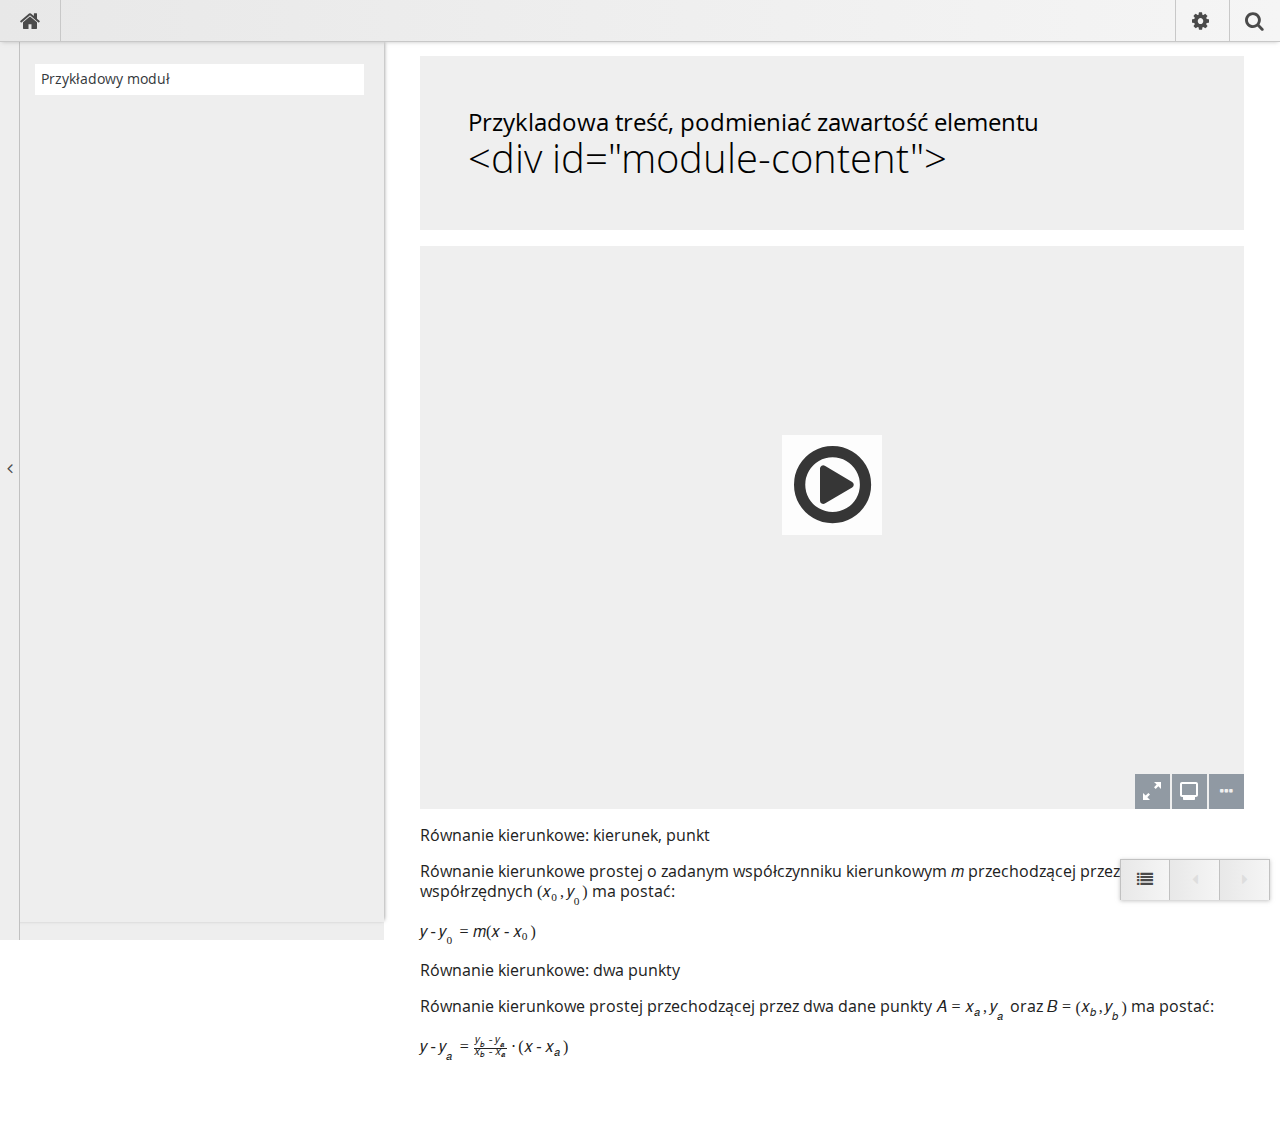
<file: ep-rt-webapp/style/dlibra/theme1/womi/index.html>
<!DOCTYPE html>
<html>
<head>
    <meta charset="utf-8">
    <meta http-equiv="X-UA-Compatible" content="IE=edge,chrome=1">
    <meta name="viewport" content="width=device-width,initial-scale=1,maximum-scale=1,user-scalable=no">
    <title>Przykładowy moduł</title>
    
    <base id="module-base-url"
        href=""
        data-base=""
        data-dependencies-url="/deps.json"
        data-ajax-url=""
        data-module-id="m290">
    
    <link rel="stylesheet" href="style1.css" type="text/css" />
    
    <script>
        epGlobal = {};
    </script>
    
</head>
<body>
<!--[if lte IE 9]><div class="fatal-alert"> Używasz starej wersji przeglądarki Internet Explorer. Aby móc korzystać z tej strony, musisz ją <a href="http://microsoft.com/ie">uaktualnić do nowszej wersji</a> lub zainstalować oprogramowanie alternatywne, np. przeglądarkę <a href="http://google.com/chrome">Chrome</a> lub <a href="http://firefox.com">Firefox</a>.
</div>
<![endif]-->
<noscript>
    <div class="fatal-alert"> Twoja przeglądarka ma wyłączoną obsługę skryptów JavaScript. Włącz obsługę skryptów, aby móc korzystać z tej strony.
    </div>
</noscript>
    <div class="topbar">
        <div class="topbar-inner">
            <ul class="breadcrumbs">
                <li class="home"><a href="#"><i class="icon-home"></i></a></li>
            </ul><!-- end .breadcrumbs -->
            <ul class="topbar-tools">
                <div class="search-area">
                    <input id="search-input" type="text" placeholder="Szukaj" name="q" class="input">
                </div>
                <li>
                    <button class="settings-button"><i class="icon-cog"></i></button>
                </li>
                <li>
                    <button class="search-button"><i class="icon-search"></i></button>
                </li>
            </ul><!-- end .topbar-tools -->
        </div><!-- end .topbar-inner -->
    </div><!-- end .topbar -->
    
    <div class="grid">
        <button class="toggle-sidebar toggle-sidebar-button"><i class="icon-angle-left"></i></button>
        <div class="col-sidebar">
            <div class="scrollable-area">
                <div class="book-index-content">
                    <div class="modules-list accordion">
                        <ul id="index-menu" class="nav nav-list accordion-body collapse-x in-x">
                            <li>
                                <a class="module-a"
                                   href="#" 
                                   data-ajax-url="#" 
                                   data-dependencies-url="/deps.json" 
                                   data-module-id="m290">Przykładowy moduł
                                </a>
                            </li>
                    </div>
                </div>
            </div><!-- end .scrollable-area -->   
        </div><!-- end .book-index -->

        <div class="col-main">
                <div class="reader-content">
                    <div id="loading-indicator"></div>
                    <div id="module-content">
                        <div><h2 class="section-header">Przykladowa treść, podmieniać zawartość elementu<br> <strong>&lt;div id="module-content"&gt;</strong></h2>
                        
                        <div class="womi-container">
                            <div class="classic">
                                <div class="interactive-object-container" data-alt="tekst alternatywny" data-width="90%">
                                    <div class="resource-included-interactive-object" data-object-engine="geogebra">
                                        <article class="geogebraweb"
                                                 data-param-width="680" data-param-height="484"
                                                 data-param-showResetIcon="true"
                                                 data-param-useBrowserForJS="true"
                                                 data-param-ggbbase64="UEsDBBQACAgIAHFOy0IAAAAAAAAAAAAAAAAWAAAAZ2VvZ2VicmFfdGh1bWJuYWlsLnBuZ01XCThbW9fubXulRVNFjDFruaTGIjFWUFKVSg2NKiXmmYSauTUTNeXG1OBSLSVoqFm1hphFa57VmEtLqZniS+/3///zn+c5Zz97n7XP2uusd71rrXhjpP4VZj7mc+fOXUEY6D5gjF2MO/ESE+MJS11ZOneO/U+ErrZpwOS6lSWOsxM0GhmeGB5/sha79JnYBCX22Ent8Zv5ME+B7PlZEHWXjH/nvHE+6hJcwdrzfL5BJWuDbvpvLBaPo941iPha9Db8ndRssTu4Q+t7mle/3pdr8mpy5nPYscd+34Rm0YDKjB+8KkP2CXNCWUUFSwmKYjq9svL64Of2QE5n2kgeO6aazVBtTMU6PnKuTzXZ4usU2Wd0FZCrEXxH9NGjR6IqSQmvFmJiY6mrQ0XUri6DrY8tXlGZTxJe5VhOqZnTUmua+/mccoqvTU1OsldYv2+WVFNT2zKxBsPSzRcOgRfpNoajPWD7oKDsHe3e3t4lWW3q5Bc+fn7qp0/Gq35TWekzkU7PW0vkmqVJi1WL9w1oqPXQFw401SWwAjkCpx5+Oh3f6836oQGPx2OePh0NTLJzc3ODd37REB6UV7DfbjUQtJmRO9hu/eLj6Ph66ROUCQiKHLjg6OSk/+7du7gXKl6qFccNnvjcuRO9exoHh1dYmxvbu/YiAN9T1QkEQjlPdXKP3P1cNZp8zpPN9i7NNB71BSVNFlIYT4Vm6/EnfWXGfHd4+K+tQwJDdGdb4niEJdIOh8Mxdj7xS1TndhU6zNE6UbWwstrV4Pazva52sCk8f98dGmXWCNPXd7OEkHjk1+4v53Sip7J05xxTqmrSdsrWMfDmr+J0Wg6eZOIHRGa+XG7yWYzJzMz0zt3f38d//vx5EJfInn991fS+KceXurfm0ERwF2yzzk1AQCAVK0o3zhGredpgA+gYhc+HUJpOOr62HknLH/0zZk8rcgQAwWxj5VbSODZobF6k6QIEx9buxSnNybzUgaJ0QGGW1XQwMm12lItXglSw9e2b5+mZ1OzTIBu14Fmyh9HAh/KzneTy+EYtkJbQnP/8cvripY/zdT+FwKcrV6UxdriiqP7dm/jOIf6tvAGeinwFQGp8ZdlhoIspWgzcWlJh2etY+sjSUmz+L9q8siXIRS30rXfK0JxMg2pX9fcMQ7HENeGPLb99uW0NjBi7Wc9tNoQc7yZI6Hl5eTmTJoCUkDUwKgodRku1j/tdzScwH6KbJnZJqZ35+Djp+fP48nKZQSFHya2DUUuv+Nq5sCkeAG3y3iAxarq/FTlotCRGKtQfOJwN/h4ferwX3WGxIpx54fV4RwdTvY8pWcLTS2qsF2aTIWPF/HzI1BIUpEb4Z4pvEYJLGcaDHNBm+fCwrQWqMXTZnZiboj9LEz+qYYJVgTC8iWDbGPQDS4cFMBjziqCohtFjof8Jw1DPOX4Fu6++c48DSYsveT49/RmoIDECQ0MzNWk73MyvcKZdMDa3EpPxYfj8wmCJD+2aK0Oj5QqnX523PZjJC56WxHK5Uy7v+dXb8r8P+LBafEhqCV6SB4nZqcsmLrWcTf+L663D92GU0wmfTtgSvZgnRFDOeFuU/qc5oAIAAFBTxfR75A422MWmWASbAD8zX03629zuk+XqkXMVesNzOOPA/16uMtmXVdPN1raFe3FEP2CupycBxJQccFPCzV3uR+Pi8Rr9/l4pN1OnXORaDOrYrLNru2gvdexwSL7SI4wuWo04QtpaLZ39zPdBj8zM3MTWg2GIWFxIoKpsjOoAdRLJAG9Lj7MoAaMH7RyV0G+3Lyf2uZgwRMCu3fhXExZbhmPU8clf0I/f7iFKY0JCpgPLmXmCg4Lutnb0xYME6AedYwWb3ygBAcRTN8/syGIaKjNYMI6w/SwAJqKViopcEw5oCjmstAAWCBW7UhY6XitiOW8Iwbi/Rk5bKBTFo69VmT3Jy7sJ0zemieuF9CHaXr0GirZJJYJ/YEJDjtkPt6VGtOWwYChM7Mf97evNf5PcR2yFQjafOTs7ywV5SaXtCCSCg22JQZSk0OCYvtWMQkO6sX6SHBRmu1f77NlvldncIoTVYDOqLLQMXDjZnsADUz4LJHOavwlfHMPbDk6P/4nOzQ5QNAWvc+OT7xgOqLB4AV9ZY/RWwbI/DhUY+iBgMhC5m5vqiwfNg4WEnvoBdzECMDPZ180fbtSojFJps+SoIMoCfETWXIVSYCKilbPvC1RBygJ8Fu3nbY6gpcrtcPRyIvgRepl7g3OliNpno/JHewQuxKIFNg2ducMMpKDJPD7wUzcL+MZekURfZOd+RliLR9pOAe7bChhEans+5FFo05tk9hyNGpUwyrkQrmV1qJJlkgDCg7D7UeruNHHdEDerC/M+zcZJVzQ4MTuokXeK2xjqxkzXPx3EucQcMefPwOjWNBwPIxS8b6BuH5etx+yxQM+OAs82nIP3ixZwcRrc1umkj/PtZ0tnIszvDyNN8Nhv4+FRdb6NrpO8UyU3EGXkgLXx19CjY8+BqOl1rwVH/kO1mppqfEd6zy/fyR1JGsx51s7JnE76X01XY7BFNA8Pzo8tVnHsoa+oCsCl+7IPpdR1MmuCCHqRvYH3n1vnfB9+1EjEjY+Km55cuZOkFXKQM9KVuqbateoVnSn9JLfId+sFtkSEy5FFw/de1t1BQnrjh21kY/GU39DrZM1rWv5W7ANHFQnHY1Ptsv6qOVrqnRSAikzCluX6wlZ4BbRz82DzzouixIlD1DRBs63w1DHQwejn+se/nU937Oi4Gw1qd9XvB33ANV8I2Hz844vGl859nuMNcqlu7vKGkqh/shLAYo6tLbyMW+JqbXqUPQpbcozTra/EKC0L9/Figewv0KhyYuOj4rjdEqVx77UXYwfxoBNXfshC6U2a/[base64]/uynni5l9TtE5NXyL8xcM08wqFKCyCxuoWFC+1uzre5X199doetN1WseL/irMalqadhVkZQW2rx72R+Pj4pgeCthWpR9JkQa+UVKHV6+vGqUnqI0e6lgtJbTo6OBq6zxPrft74WdbaXtjbsLowYkyZlrK/QD5b+KcykfTDPObppraGgIOo502D2qKmhvn4iaMsVrZknURqYn/KqOLAFYbYtWlRYHEin0wUAUNxKYp33fERkFokEsT06OiKpb3QKhfumD/zGxKGOHT53dVY2PO7ecJP37ZLsh+ti/EoV30zslGRduNxURPzNLZ4UgdzcnYQLN41VY+NbYMPU0kCuXnDssXPT6FvqUS22vTjeApKAG790NTL7r+SLMxPxX4Xdb3BBEA9N633E0diau6r6bEjkYBbhr0J+WXDR9SWU7NGyMpE/SpFs5bn4UcEJS7pFKeh1N/sLrljBHMiG5JJWKLpM02z/[base64]/7iqIK4CyMrOxir3kePF39+KECb/qItVZ/5e6wcU1M5UTL3W3q19qWRaeEss/UK1H9ASCW3m08EBMTEv+zAOqoCsrBB4GtmEivFOGEjSEjFanvSGR73p6IaY32rrtiAX3c/jMxxTvG4eonOkriZbs3Y/oWwkonp6xkhUlpEv+1xtdUKCvlG2naX99wmajTet34efhdHHjHtmkgU17qY1BtveW9oI49GqD76e2F3/ltj4lX4eqaCp6RkiI4l/GJyjxVEfnEkfsNpoVrFU2v1CR6eJV8NzdR90IlRxk9dXg6vMfL5hS1muEthqKehUmJG3HkCbJv9kp7B4H+H/ouwufLoDo7dyq2UEJtZ51oEXGfVk5VpeGLE2qQdj5J12Y9CS5zVzZTasxjQMcu/vpYmYYoEcEOLQgKqqKoZ+ryCnj5d1XxUwET49MaqScMVXqsySGFX3nJrgS2poiP+Da2Tv9PR0eNdjyfJtlnNpmiTEJ/[base64]/gZMnDTWkARUFOJVkuiDIqErPl2tfSO/Bn9v6nfB1xJckb8sWu1pBLRqjtCELJip4QarhJIe1tS3GoLmobE5RZsmJ23HWnH38ZUEot9cCxwSyVPhjktSWJORJzPsIMFEj73+e47ezsVge03dsTHmhGTJS8i59Ck9G8dDPJ9rOfzNGSyl/9Uhr9vzf7zAU9Okp/DEDl6ACtTBdVDfywQSBmM4BP4yJbJfuMdlBwcM6Hd7s336SVqwEgHiDH8sIXiz9H29Neb3As7FmDS3d43xQXPmSXDlofSFW+JoQHZQ1ddFoWPvrFsyGUUVJkQDSauMaoFR1U2ksckC/FZwrhNETQXprvyi026ewe/cEbnnYUUQaDhrBEKx/jCssyqdFwBnYCE0BGe3Tjmx4Lyv8NeJ8URp3tYEtc7Ue6yId6WHNJV2ahu7WP9MdIq1PdEgMIRrf0AVo3Y/J+maDPtnJLUNvGGxhlMhxdWKrhqEf7PDTUBruE45v/1b4xer7iyHFWk9z1DDWqkFaD1NoHZ2/HAG/W6vPk02cFfLmLPL4qdXWbYFvmsPit3JWVFQXW0++xqeofG2w36dEtdjo6kbjHmI/5mM1AVaYKEb/ws5P93v8pPllnxQKBgur/JKCODTq/XKt4kZ2tLv9v4fn/W6kJ/Sehu8T/baXofjLD22Pj4782McpOXP5e6tzh0MDhfFus1fHut4mqgubmZmhEMb5hph4Xe8vj6fdZjUpuQ7IHBQAtaUFMYwnF0JYLetJUBoF3rYN5eIRxD14jn+XXcIipL/MxD9Zau/kR77DVMsOaJS+61igrKDzwceGWHdr//tZFWM9RWHo1yBODnTc+KF5nGayAJj+ssL7us5Dhi8G08sWizqkUolj5n4kWUKpZuGXipmq9CFD5ktvOq1mMCvUZMFqU40nloOiTo/hzQAn5jF6LPF2b5VOBGujJHUkTwiOIhoo8Yk0yxFlIxjcBdQSKOS2c3T/v9Nq7htGUfh2rIMD+YEL2XFX91h7P0bz/ZtjBRSpjQbgmPcpaMs7Dy2vsolOKVNNniHkZrxk5U7nt5KCPtyBSt/5EexzNQIbTMOnZBuLhcwbP054qOMk9/kdauiPegQGpO/28a4yU/Qtd5tJO/TdWGcEpdn1VPWJTVhqHBbYy0DCITZHbA8Sz9NZO//pQPsT6+b7NdQ2BC4aMkKx942rdlM1dMSpfSC19Ocmkyky+TDOsovaeyjHgGOSgJ7sYvVhS9YutOoGt3EDcJNRgFA6RXWTDwxAiXHhQ1QhyhTXGjoLpmOomtXg/luwLUMtS5EnSgQA1Moc6tF2paHKXIwZi/t/18j7ttzp/UI1ni/hA/FEcePwI/F9xagKvlwSOqW3kXlp5xd9dDA5OS9shmw/uEq/Up9FIN+oU6o/7+lgRG82VlfD0xguGqY1iT0rE/cceev6F9YdkGqU26mgiiY0vO3RTGyMJUv76QqiljZSVF7laVjFJ3xniOkGM16Wh9mL+GaGuEH8nCqZm8teJIeZLnyJhMISsyn/zcxVa3nLdnmYD5ZJ2bPrXbhGuWME+l0XhaoYV9ory/[base64]/msHkALdsUEKHWvJfRNx9jfhyT/HuBB6SN1yuE3EfwBQSwcIex0FNJESAAC5EgAAUEsDBBQACAgIAHFOy0IAAAAAAAAAAAAAAAAWAAAAZ2VvZ2VicmFfamF2YXNjcmlwdC5qc0srzUsuyczPU0hPT/LP88zLLNHQVKiu5QIAUEsHCEXM3l0aAAAAGAAAAFBLAwQUAAgICABxTstCAAAAAAAAAAAAAAAADAAAAGdlb2dlYnJhLnhtbN1a/2/bNhb/ufsrHoThcLvGNqlvlju7Qztg2IB0VyzdMGw7FLRE21xkSRNpx+l1//s9kpItyU7iOMkOa1qbIvX4vnzeFz6mHX+1Waaw5qUUeTZxaJ84wLM4T0Q2nzgrNetFzlcvPxvPeT7n05LBLC+XTE0cv+86u30467tms0iQSxwHZOZNez6PSM+PRl6PRXzWo8HUZyMvdFk0cgA2UrzI8u/ZksuCxfwiXvAlO89jpgzPhVLFi8Hg6uqqX0vv5+V8MJ9P+xuZOICaZ3LiVA8vkF1r05VnyF1C6ODnN+eWfU9kUrEs5g5oq1bi5WfPxlciS/IruBKJWkycIR06sOBivkAzAx/NHGiiAm0teKzEmkvc2pgam9WycAwZy/T7Z/YJ0q05DiRiLRJeThzSJyQcDb1gO6DEvBQ8UxUxtUL3mJA2l8O7xoNaifFa8CurjX4yivpkhNLWQoppyifOjKUSwRDZrERHoB3lCqdSXad8ysp6vtOAnuEfJBAfuOaFKlj0Jo47ImeUkrMhIWdBQGoLdoIdUHmeGq4EghF8/AgucQmc6YHawcUhDO0rYteIZwfXDr4dAkvj2+2+JfUtjW9pfO8WO6v5rYbWZnpNMymapz8hfoz9HTOjhplU2/ARqFbeDB5otalRXw9+NQ3tdGgGSuxAq5eR/jJwhQ8zyDvJINoQanneLLNaaAitRYYjerxI9z527sncmkmjAzLd4AYz7wXuzYbSoIEtyjJ/zWdPpHcvO/f8eYLE0H9I6p8gcEhaWV+nvB1pNd4Gw6MpNR7UxXBcKQRyoWlriYovpdbRG5niBBQCzN5wiLUkADrCYaiz2AUagB/glEYQ6nEInk5cHzyIQNNRD0wJCiL88k1ShxAgL704tNkNng+BB9QULh8QBjDFD0FxPaQIAghwk5ZOtVgvBD/EiReBjwrqsjfUtcXDfThH4S54FDy9lw7BDSF0YahLJ/V1RQ0jrTsydSEkEOqtWDuxbtqaiTsi8LQ1mAZFLsUW3QVPiy1IBkiRFSvVBi9eJrVrVN4hT/L48nUXbc6kqncgFR5Zu/PUHmGt4/bZOGVTnmJTcqEjAWDNUp3oRsAszxTUUeDatXnJioWI5QVXCndJ+J2t2TlTfPMNUstaDyPadAFjvopTkQiW/YRhollohlA3BaZ81U2BH/lWSpznZXJxLTF0YPMLL3MsXdTvj5o/eNhe21ceDfDgb/wg1DJmOur9UXtThK+uq3cBae+qLOTrrW1sw2UN5rwUSfP5O/k6T5Mt7kUuMvU1K9SqNB0e1spSG/Uqm6fcYGucjr1SfDnNNxcWVM/yenddcN2DGPnT+dd5mpeAOekGARJU49SOhkYrtqUihoYYClJ7SSTb93TkGgozTu1oqNDtVrXKUFpbSUktRkhTbZC5jbKqSuiY0Z3XKhPqvJ4oEV/uLNX036+WUwy3alubJX0kluNBJ8DGl7zMeGrDKENHrvKVtHG9jc1n45Xkb5lavMqSH/gcU/It02VRIWtLutM44bFY4ka7XkHHtFt/[base64]/TDTGwaEYhBJT5gurVzZ1dhFB4al3h5kqYJVVXBMw/fiiTh2Vbdrsu1vXtOJ4ecfryPpl0f+X+tj/49m0muTHDiwWpi8y/xYFh5MAr+Bh7cFCVK02wqD6TvcTcuT5xrmACDf8EGnsO05qhVtU1P2/l2vcHjdD8H1JY04p9e0hqFiVbuoFVh6m3D8BTY+R+Z3SLtiYlIpSIWqgtsnC+XLEsgM/eAc43OrvtkRNd8YNRCZXFYqfpV+t617Comd4HtngR23ffYtNKgPwXY4f8BbPaO/9xB20S1xtsCw9wWKjvoscVW9HbwNckOWkN/O/yN8/Jpgl1IY3K3pzI3C4kleba7j+Mx/Kbyjr1yEKcGt67NipXqrT6dQXsUk8U3Hg36uq3fHez3xd89Gv87gn8P/7vC/wb8Hy/+nxJ/rz+KWhcov+qyvCO9cZHmRbf2HCo67P0dcb/XglVF/jGaMBp4zWx4QB92/zJzX+jcA9DdEbL70LmfHHT7nURc9REYKNhFaJsP9A1daOIbgTm6IbxdK10xvEqzf/yxytWXn6OCv8VJrrSOE7uGLc8/TVL/Gv/nC5xUlHY4ZMdeVfIecirsW/b4Jan63eQJJ8IosjeUvuvfVIP2cU8a0TA4NhqSp44G3tDq+bFa8a5W7iNrNWto1TtWq1lXK/IEmeO3Mwd+m5Us/i/q+Sd+uX/uZU/SyB64T/r4n2r64KUwbB3ogUkmt3/jeX7YE0HHE+iD54fqFz/VA8En7AH3gAdoP/Rby/R+Dgn3HdI75JDZqQ4JP2GHtC6NByAfNH/Rav7Zo/pPFS//[base64]">
                                        </article>
                                    </div>
                                </div>
                            </div>
                        </div>
                        
                        <p><strong>Równanie kierunkowe: kierunek, punkt </strong></p>
                        
                        <p>Równanie kierunkowe prostej o zadanym współczynniku kierunkowym
                            <inlineequation>
                                <math xmlns="http://www.w3.org/1998/Math/MathML">
                                    <mi mathvariant="italic">m</mi>
                                </math>
                            </inlineequation>
                            przechodzącej przez punkt o współrzędnych
                            <inlineequation>
                                <math xmlns="http://www.w3.org/1998/Math/MathML">
                                    <mo>(</mo>
                                    <msub>
                                        <mrow>
                                            <mi mathvariant="italic">x</mi>
                                        </mrow>
                                        <mrow>
                                            <mn>0</mn>
                                        </mrow>
                                    </msub>
                                    <mo>,</mo>
                                    <msub>
                                        <mrow>
                                            <mi mathvariant="italic">y</mi>
                                        </mrow>
                                        <mrow>
                                            <mn>0</mn>
                                        </mrow>
                                    </msub>
                                    <mo>)</mo>
                                </math>
                            </inlineequation>
                            ma postać:
                        </p>
                        <p class="rule">
                            <inlineequation>
                                <math xmlns="http://www.w3.org/1998/Math/MathML">
                                    <mi mathvariant="italic">y</mi>
                                    <mo>-</mo>
                                    <msub>
                                        <mrow>
                                            <mi mathvariant="italic">y</mi>
                                        </mrow>
                                        <mrow>
                                            <mn>0</mn>
                                        </mrow>
                                    </msub>
                                    <mo>=</mo>
                                    <mi mathvariant="italic">m</mi>
                                    <mo>(</mo>
                                    <mi mathvariant="italic">x</mi>
                                    <mo>-</mo>
                                    <msub>
                                        <mrow>
                                            <mi mathvariant="italic">x</mi>
                                        </mrow>
                                        <mrow>
                                            <mn>0</mn>
                                        </mrow>
                                    </msub>
                                    <mo>)</mo>
                                </math>
                            </inlineequation>
                        </p>
                        <p><strong>Równanie kierunkowe: dwa punkty</strong></p>
                        
                        <p>Równanie kierunkowe prostej przechodzącej przez dwa dane punkty
                            <inlineequation>
                                <math xmlns="http://www.w3.org/1998/Math/MathML">
                                    <mi mathvariant="italic">A</mi>
                                    <mo>=</mo>
                                    <mfenced separators="|">
                                        <mrow>
                                            <msub>
                                                <mrow>
                                                    <mi mathvariant="italic">x</mi>
                                                </mrow>
                                                <mrow>
                                                    <mi mathvariant="italic">a</mi>
                                                </mrow>
                                            </msub>
                                            <mo>,</mo>
                                            <msub>
                                                <mrow>
                                                    <mi mathvariant="italic">y</mi>
                                                </mrow>
                                                <mrow>
                                                    <mi mathvariant="italic">a</mi>
                                                </mrow>
                                            </msub>
                                        </mrow>
                                    </mfenced>
                                </math>
                            </inlineequation>
                            oraz
                            <inlineequation>
                                <math xmlns="http://www.w3.org/1998/Math/MathML">
                                    <mi mathvariant="italic">B</mi>
                                    <mo>=</mo>
                                    <mo>(</mo>
                                    <msub>
                                        <mrow>
                                            <mi mathvariant="italic">x</mi>
                                        </mrow>
                                        <mrow>
                                            <mi mathvariant="italic">b</mi>
                                        </mrow>
                                    </msub>
                                    <mo>,</mo>
                                    <msub>
                                        <mrow>
                                            <mi mathvariant="italic">y</mi>
                                        </mrow>
                                        <mrow>
                                            <mi mathvariant="italic">b</mi>
                                        </mrow>
                                    </msub>
                                    <mo>)</mo>
                                </math>
                            </inlineequation>
                            ma postać:
                        </p>
                        <p class="rule">
                            <inlineequation>
                                <math xmlns="http://www.w3.org/1998/Math/MathML">
                                    <mi mathvariant="italic">y</mi>
                                    <mo>-</mo>
                                    <msub>
                                        <mrow>
                                            <mi mathvariant="italic">y</mi>
                                        </mrow>
                                        <mrow>
                                            <mi mathvariant="italic">a</mi>
                                        </mrow>
                                    </msub>
                                    <mo>=</mo>
                                    <mfrac>
                                        <mrow>
                                            <msub>
                                                <mrow>
                                                    <mi mathvariant="italic">y</mi>
                                                </mrow>
                                                <mrow>
                                                    <mi mathvariant="italic">b</mi>
                                                </mrow>
                                            </msub>
                                            <mo>-</mo>
                                            <msub>
                                                <mrow>
                                                    <mi mathvariant="italic">y</mi>
                                                </mrow>
                                                <mrow>
                                                    <mi mathvariant="italic">a</mi>
                                                </mrow>
                                            </msub>
                                        </mrow>
                                        <mrow>
                                            <msub>
                                                <mrow>
                                                    <mi mathvariant="italic">x</mi>
                                                </mrow>
                                                <mrow>
                                                    <mi mathvariant="italic">b</mi>
                                                </mrow>
                                            </msub>
                                            <mo>-</mo>
                                            <msub>
                                                <mrow>
                                                    <mi mathvariant="italic">x</mi>
                                                </mrow>
                                                <mrow>
                                                    <mi mathvariant="italic">a</mi>
                                                </mrow>
                                            </msub>
                                        </mrow>
                                    </mfrac>
                                    <mo>⋅</mo>
                                    <mo>(</mo>
                                    <mi mathvariant="italic">x</mi>
                                    <mo>-</mo>
                                    <msub>
                                        <mrow>
                                            <mi mathvariant="italic">x</mi>
                                        </mrow>
                                        <mrow>
                                            <mi mathvariant="italic">a</mi>
                                        </mrow>
                                    </msub>
                                    <mo>)</mo>
                                </math>
                            </inlineequation>
                        </p>
                        </div>
                    </div>
                    <!-- end #module-content -->
                </div>
                <!-- end .reader-content -->
            </div>
            <!-- end .col-main -->
        </div><!-- end .grid -->


        <div class="bottombar">
            <div class="bottombar-inner">
                <button class="nav-button" id="toggle-index"><i class="icon-list"></i></button><button class="nav-button prev-btn"><i class="icon-caret-left"></i></button><button class="nav-button next-btn"><i class="icon-caret-right"></i></button><!-- end #toggle-index -->            
            </div><!-- end .bottombar-inner -->
        </div><!-- end .bottombar -->
        
        <div class="permanent-navigation"><button class="nav-button toggle-sidebar"><i class="icon-list"></i></button><button class="nav-button prev-btn"><i class="icon-caret-left"></i></button><button class="nav-button next-btn"><i class="icon-caret-right"></i></button>
        </div>
    
<script type="text/javascript" src="script1.js"></script>
<script type="text/javascript" src="script2.js"></script>
<script type="text/javascript" src="//cdn.mathjax.org/mathjax/latest/MathJax.js?config=TeX-AMS-MML_HTMLorMML"></script>

</body>
</html>
</file>
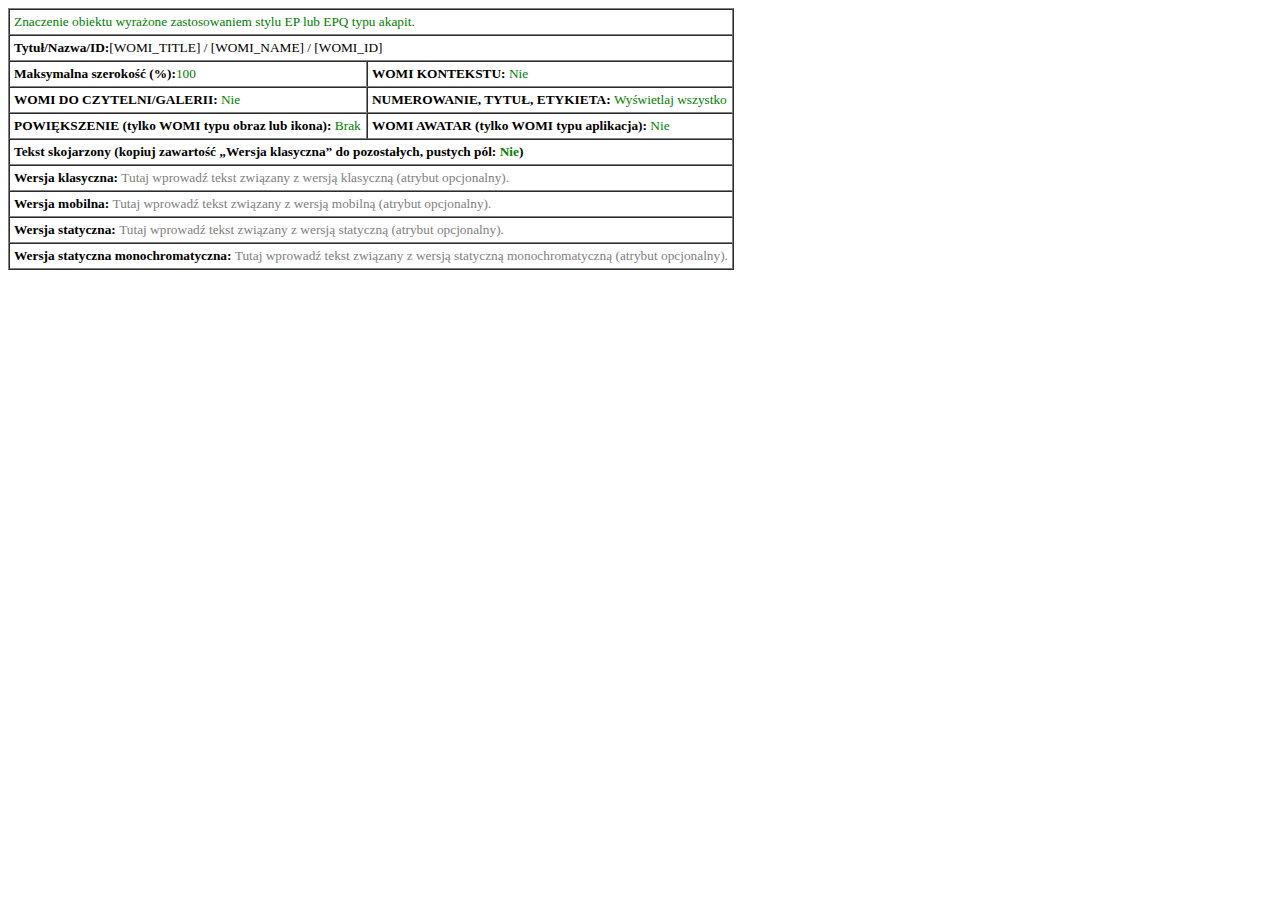
<file: ep-rt-app-plugins/src/res/HtmlAttributesTable.html>
<html xmlns:v="urn:schemas-microsoft-com:vml" xmlns:o="urn:schemas-microsoft-com:office:office" xmlns:w="urn:schemas-microsoft-com:office:word"
	xmlns:m="http://schemas.microsoft.com/office/2004/12/omml" xmlns="http://www.w3.org/TR/REC-html40">
<head>
<meta http-equiv="Content-Type" content="text/html; charset=utf-8" />
<meta name=ProgId content=Word.Document>

<link rel=plchdr
href="https://dl.dropboxusercontent.com/s/znewlyqpcqz56v4/WOMI_plchdr_text.html?dl=1&token_hash=AAG4yvdcrj2lHgDWPU6hPzCvafK2ocZpFmuig0ReOniNyQ">
<style>
td {
	padding: 3.0pt 3.0pt 3.0pt 3.0pt;
}

font.green {
	color: green;
}

span.MsoPlaceholderText
	{mso-style-noshow:yes;
	mso-style-priority:99;
	mso-style-unhide:no;
	color:gray;}	
</style>
</head>
<body lang="PL">
	<table border="1" cellspacing="0" cellpadding="0" summary="WOMI_V2_REFERENCE">
		<tr>
			<td colspan="2"><small><font class="green">Znaczenie obiektu wyrażone zastosowaniem stylu EP lub EPQ typu akapit.</font></small></td>
		</tr>
		<tr>
			<td colspan="2"><small><b>Tytuł/Nazwa/ID:</b><w:Sdt ContentLocked="t" Text="t" Title="Tytuł WOMI" SdtTag="WOMI_TITLE_[WOMI_ID]"><span>[WOMI_TITLE]</span></w:Sdt> / <w:Sdt ContentLocked="t" Text="t" Title="Nazwa WOMI" SdtTag="WOMI_NAME_[WOMI_ID]"><span>[WOMI_NAME]</span></w:Sdt> / <w:Sdt ContentLocked="t" Text="t" Title="ID WOMI" SdtTag="WOMI_REFERENCE_[WOMI_TYPE]_[WOMI_ID]"><span>[WOMI_ID]</span></w:Sdt></small></td>
		</tr>
		<tr>
			<td><small><b>Maksymalna szerokość (%):</b><font class="green"><w:Sdt DocPart="WOMI_WIDTH" Text="t" Title="Szerokość WOMI" SdtTag="WOMI_WIDTH_[WOMI_ID]"><span>100</span></w:Sdt></font></small></td>
			<td><small><b>WOMI KONTEKSTU: </b><font class="green"><w:Sdt DropDown="t" Title="WOMI Kontekstu" SdtTag="WOMI_CONTEXT_[WOMI_ID]">
							<w:ListItem ListValue="Nie" DataValue="Nie"></w:ListItem>
							<w:ListItem ListValue="Tak" DataValue="Tak"></w:ListItem>
							<w:ListItem ListValue="Tak (pozostaw również kopię w treści)" DataValue="Tak (pozostaw również kopię w treści)"></w:ListItem>
							<span>Nie</span></w:Sdt></font></small></td>
		</tr>
		<tr>
			<td><small><b>WOMI DO CZYTELNI/GALERII: </b><font class="green"><w:Sdt DropDown="t" Title="WOMI Czytelni/galerii" SdtTag="WOMI_GALLERY_[WOMI_ID]">
							<w:ListItem ListValue="Nie" DataValue="Nie"></w:ListItem>
							<w:ListItem ListValue="Tak" DataValue="Tak"></w:ListItem>
							<w:ListItem ListValue="Tak (razem z tekstem skojarzonym)" DataValue="Tak (razem z tekstem skojarzonym)"></w:ListItem>
							<span>Nie</span></w:Sdt></font></small></td>
			<td><small><b>NUMEROWANIE, TYTUŁ, ETYKIETA: </b><font class="green"><w:Sdt DropDown="t" Title="NUMEROWANIE, TYTUŁU, ETYKIETA WOMI" SdtTag="WOMI_CAPTION_[WOMI_ID]">
							<w:ListItem ListValue="Wyświetlaj wszystko" DataValue="display"></w:ListItem>
							<w:ListItem ListValue="Wyświetlaj numerowanie, ale bez tytułu" DataValue="hide_title"></w:ListItem>
							<w:ListItem ListValue="Wyświetlaj tytuł, ale bez numerowania" DataValue="hide_number"></w:ListItem>
							<w:ListItem ListValue="Nie wyświetlaj nic" DataValue="hide"></w:ListItem>
							<span>Wyświetlaj wszystko</span></w:Sdt></font></small></td>
		</tr>
		<tr>
			<td><small><b>POWIĘKSZENIE (tylko WOMI typu obraz lub ikona): </b><font class="green"><w:Sdt DropDown="t" Title="POWIĘKSZENIE" SdtTag="WOMI_ZOOMABLE_[WOMI_ID]">
							<w:ListItem ListValue="Brak" DataValue="Brak"></w:ListItem>
							<w:ListItem ListValue="Lupa" DataValue="Lupa"></w:ListItem>
							<w:ListItem ListValue="Zwykłe" DataValue="Zwykłe"></w:ListItem>
							<span>Brak</span></w:Sdt></font></small></td>
			<td><small><b>WOMI AWATAR (tylko WOMI typu aplikacja): </b><font class="green"><w:Sdt DropDown="t" Title="WOMI Awatar" SdtTag="WOMI_AVATAR_[WOMI_ID]">
							<w:ListItem ListValue="Nie" DataValue="Nie"></w:ListItem>
							<w:ListItem ListValue="Tak" DataValue="Tak"></w:ListItem>
							<span>Nie</span></w:Sdt></font></small></td>
		</tr>
		<tr>
			<td colspan="2"><small><b>Tekst skojarzony (kopiuj zawartość „Wersja klasyczna” do pozostałych, pustych pól: <font class="green"><w:Sdt DropDown="t" Title="Kopiuj zawartość wersji klasycznej do pozostałych pustych pól" SdtTag="WOMI_TEXT_COPY_[WOMI_ID]">
							<w:ListItem ListValue="Nie" DataValue="Nie"></w:ListItem>
							<w:ListItem ListValue="Tak" DataValue="Tak"></w:ListItem>
							<span>Nie</span></w:Sdt></font>)</b></small></td>
		</tr>
		<tr>
			<td colspan="2"><small><b>Wersja klasyczna: </b> <w:Sdt ShowingPlcHdr="t" DocPart="WOMI_TEXT_CLASSIC" Text="t" Title="Tekst skojarzony - w. klasyczna" SdtTag="WOMI_TEXT_CLASSIC_[WOMI_ID]"><span class=MsoPlaceholderText>Tutaj wprowadź tekst związany z wersją klasyczną (atrybut opcjonalny).</span></w:Sdt></small></td>
		</tr>
		<tr>
			<td colspan="2"><small><b>Wersja mobilna: </b> <w:Sdt ShowingPlcHdr="t" DocPart="WOMI_TEXT_MOBILE" Text="t" Title="Tekst skojarzony - w. mobilna" SdtTag="WOMI_TEXT_MOBILE_[WOMI_ID]"><span class=MsoPlaceholderText>Tutaj wprowadź tekst związany z wersją mobilną (atrybut opcjonalny).</span></w:Sdt></small></td>
		</tr>
		<tr>
			<td colspan="2"><small><b>Wersja statyczna: </b> <w:Sdt ShowingPlcHdr="t" DocPart="WOMI_TEXT_STATIC"  Text="t" Title="Tekst skojarzony - w. statyczna" SdtTag="WOMI_TEXT_STATIC_[WOMI_ID]"><span class=MsoPlaceholderText>Tutaj wprowadź tekst związany z wersją statyczną (atrybut opcjonalny).</span></w:Sdt></small></td>
		</tr>
		<tr>
			<td colspan="2"><small><b>Wersja statyczna monochromatyczna: </b> <w:Sdt ShowingPlcHdr="t" DocPart="WOMI_TEXT_STATIC_MONO" Text="t" Title="Tekst skojarzony - w. statyczna monochromatyczna" SdtTag="WOMI_TEXT_STATIC_MONO_[WOMI_ID]"><span class=MsoPlaceholderText>Tutaj wprowadź tekst związany z wersją statyczną monochromatyczną (atrybut opcjonalny).</span></w:Sdt></small></td>
		</tr>
	</table>
</body>
</html>
</file>
<file: ep-rt-webapp/style/dlibra/theme1/womi/style1.css>
@font-face{font-family:'open_sansbold';src:url('font/opensans/OpenSans-Bold-webfont.eot?5ebd703fb609');src:url('font/opensans/OpenSans-Bold-webfont.eot?&5ebd703fb609#iefix') format('embedded-opentype'),url('font/opensans/OpenSans-Bold-webfont.woff?a95f2abbbc66') format('woff'),url('font/opensans/OpenSans-Bold-webfont.ttf?c3c1d6dfdabe') format('truetype'),url('font/opensans/OpenSans-Bold-webfont.svg?ee0820c07e2b#open_sansbold') format('svg');font-weight:normal;font-style:normal}@font-face{font-family:'open_sansbold_italic';src:url('font/opensans/OpenSans-BoldItalic-webfont.eot?4568d2e7c443');src:url('font/opensans/OpenSans-BoldItalic-webfont.eot?&4568d2e7c443#iefix') format('embedded-opentype'),url('font/opensans/OpenSans-BoldItalic-webfont.woff?9c672c960b0f') format('woff'),url('font/opensans/OpenSans-BoldItalic-webfont.ttf?17c6bb58a06c') format('truetype'),url('font/opensans/OpenSans-BoldItalic-webfont.svg?ed5484763dde#open_sansbold_italic') format('svg');font-weight:normal;font-style:normal}@font-face{font-family:'open_sansextrabold';src:url('font/opensans/OpenSans-ExtraBold-webfont.eot?5f6f63655749');src:url('font/opensans/OpenSans-ExtraBold-webfont.eot?&5f6f63655749#iefix') format('embedded-opentype'),url('font/opensans/OpenSans-ExtraBold-webfont.woff?b46242ad0711') format('woff'),url('font/opensans/OpenSans-ExtraBold-webfont.ttf?397a3846586e') format('truetype'),url('font/opensans/OpenSans-ExtraBold-webfont.svg?e96ad6f870ec#open_sansextrabold') format('svg');font-weight:normal;font-style:normal}@font-face{font-family:'open_sansextrabold_italic';src:url('font/opensans/OpenSans-ExtraBoldItalic-webfont.eot?d57f35698674');src:url('font/opensans/OpenSans-ExtraBoldItalic-webfont.eot?&d57f35698674#iefix') format('embedded-opentype'),url('font/opensans/OpenSans-ExtraBoldItalic-webfont.woff?4c0ab45ee887') format('woff'),url('font/opensans/OpenSans-ExtraBoldItalic-webfont.ttf?b65971dc2fb9') format('truetype'),url('font/opensans/OpenSans-ExtraBoldItalic-webfont.svg?6b929f890bdc#open_sansextrabold_italic') format('svg');font-weight:normal;font-style:normal}@font-face{font-family:'open_sansitalic';src:url('font/opensans/OpenSans-Italic-webfont.eot?95b49028d272');src:url('font/opensans/OpenSans-Italic-webfont.eot?&95b49028d272#iefix') format('embedded-opentype'),url('font/opensans/OpenSans-Italic-webfont.woff?750b966141f5') format('woff'),url('font/opensans/OpenSans-Italic-webfont.ttf?da734380c1c1') format('truetype'),url('font/opensans/OpenSans-Italic-webfont.svg?89dd5d0d0be4#open_sansitalic') format('svg');font-weight:normal;font-style:normal}@font-face{font-family:'open_sanslight';src:url('font/opensans/OpenSans-Light-webfont.eot?a7b523119840');src:url('font/opensans/OpenSans-Light-webfont.eot?&a7b523119840#iefix') format('embedded-opentype'),url('font/opensans/OpenSans-Light-webfont.woff?0d403d49aeb0') format('woff'),url('font/opensans/OpenSans-Light-webfont.ttf?ad4f590576c2') format('truetype'),url('font/opensans/OpenSans-Light-webfont.svg?54ba7131c4d7#open_sanslight') format('svg');font-weight:normal;font-style:normal}@font-face{font-family:'open_sanslight_italic';src:url('font/opensans/OpenSans-LightItalic-webfont.eot?46f63a989489');src:url('font/opensans/OpenSans-LightItalic-webfont.eot?&46f63a989489#iefix') format('embedded-opentype'),url('font/opensans/OpenSans-LightItalic-webfont.woff?a9e7e2fdee64') format('woff'),url('font/opensans/OpenSans-LightItalic-webfont.ttf?de0f9af42f4c') format('truetype'),url('font/opensans/OpenSans-LightItalic-webfont.svg?605e4d8d06d0#open_sanslight_italic') format('svg');font-weight:normal;font-style:normal}@font-face{font-family:'open_sansregular';src:url('font/opensans/OpenSans-Regular-webfont.eot?ee0cb5b7844c');src:url('font/opensans/OpenSans-Regular-webfont.eot?&ee0cb5b7844c#iefix') format('embedded-opentype'),url('font/opensans/OpenSans-Regular-webfont.woff?b6dfee4b660e') format('woff'),url('font/opensans/OpenSans-Regular-webfont.ttf?a8ff967c1fb1') format('truetype'),url('font/opensans/OpenSans-Regular-webfont.svg?c6e3218fe2ba#open_sansregular') format('svg');font-weight:normal;font-style:normal}@font-face{font-family:'open_sanssemibold';src:url('font/opensans/OpenSans-Semibold-webfont.eot?dc5202aa4b27');src:url('font/opensans/OpenSans-Semibold-webfont.eot?&dc5202aa4b27#iefix') format('embedded-opentype'),url('font/opensans/OpenSans-Semibold-webfont.woff?1526ccf6f360') format('woff'),url('font/opensans/OpenSans-Semibold-webfont.ttf?bb837f12ae60') format('truetype'),url('font/opensans/OpenSans-Semibold-webfont.svg?72188297cfcf#open_sanssemibold') format('svg');font-weight:normal;font-style:normal}@font-face{font-family:'open_sanssemibold_italic';src:url('font/opensans/OpenSans-SemiboldItalic-webfont.eot?82d897dab486');src:url('font/opensans/OpenSans-SemiboldItalic-webfont.eot?&82d897dab486#iefix') format('embedded-opentype'),url('font/opensans/OpenSans-SemiboldItalic-webfont.woff?e309aec7e925') format('woff'),url('font/opensans/OpenSans-SemiboldItalic-webfont.ttf?b2d019161840') format('truetype'),url('font/opensans/OpenSans-SemiboldItalic-webfont.svg?ed8cbfd803cb#open_sanssemibold_italic') format('svg');font-weight:normal;font-style:normal}
button{padding:0;margin:0;background:0;border:0}.stop-scrolling{height:100%;overflow:hidden}.fatal-alert{position:fixed;z-index:5000;top:0;left:0;right:0;background:#da4f49;color:#fff;font-size:28px;line-height:36px;padding:1em}.fatal-alert a{color:#fff;text-decoration:underline}#jquery-live-search{background:#fff;padding:0;max-height:400px;overflow:auto;position:absolute;z-index:99;border:solid #a9a9a9;border-width:0 1px 1px 1px;box-shadow:5px 5px 5px rgba(0,0,0,0.3);-moz-box-shadow:5px 5px 5px rgba(0,0,0,0.3);-webkit-box-shadow:5px 5px 5px rgba(0,0,0,0.3)}#jquery-live-search .live-search-item{margin:8px;padding:0}#jquery-live-search .live-search-item .ellipsable{display:block;height:100%}#jquery-live-search a{display:block;margin:0;font-size:12px;font-family:open_sansbold;line-height:125%}#jquery-live-search span{display:block;margin:0;color:#777;font-size:11px;font-family:open_sansregular;line-height:120%}#jquery-live-search img{margin-right:8px}.ie-zoom{-ms-touch-action:pan-x pan-y}.fancybox-modal header{font-size:1.5em;padding-bottom:5px;border-bottom:1px solid #c8c8c8;margin-bottom:10px}.fancybox-modal-contact #dialog_form button{background:#007fff;color:#fff;padding:5px 12px}.fancybox-modal-contact #dialog_form button:hover{background:#fff;color:#007fff}.fancybox-modal-contact #dialog_form img.captcha{display:block;padding:0 0 8px 0}.fancybox-modal-contact #dialog_form ul{padding:0;margin:0;list-style:none}.fancybox-modal-contact #dialog_form button{width:49%}.fancybox-modal-contact #dialog_form textarea{resize:none;width:100%}.fancybox-modal-contact #dialog_form input{width:100%}.fancybox-modal-contact #dialog_form #send_user_form{float:right}.fancybox-modal-contact #dialog_form #success{text-align:center}
/*! fancyBox v2.1.5 fancyapps.com | fancyapps.com/fancybox/#license */.fancybox-wrap,.fancybox-skin,.fancybox-outer,.fancybox-inner,.fancybox-image,.fancybox-wrap iframe,.fancybox-wrap object,.fancybox-nav,.fancybox-nav span,.fancybox-tmp{padding:0;margin:0;border:0;outline:0;vertical-align:top}.fancybox-wrap{position:absolute;top:0;left:0;z-index:8020}.fancybox-modal .fancybox-skin{-webkit-box-shadow:0 10px 25px rgba(0,0,0,0.5);-moz-box-shadow:0 10px 25px rgba(0,0,0,0.5);box-shadow:0 10px 25px rgba(0,0,0,0.5)}.fancybox-skin{position:relative;background:#fff;color:#444;text-shadow:none}.fancybox-opened{z-index:2147483647}.fancybox-opened .fancybox-skin{-webkit-border-radius:4px;-moz-border-radius:4px;border-radius:4px;border:2px solid #c1c1c1}.fancybox-outer,.fancybox-inner{position:relative}.fancybox-inner{overflow:hidden}.fancybox-type-iframe .fancybox-inner{-webkit-overflow-scrolling:touch}.fancybox-error{color:#444;font:14px/20px "Helvetica Neue",Helvetica,Arial,sans-serif;margin:0;padding:15px;white-space:nowrap}.fancybox-image,.fancybox-iframe{display:block;width:100%;height:100%}.fancybox-image{max-width:100%;max-height:100%}#fancybox-loading,.fancybox-close,.fancybox-prev span,.fancybox-next span{background-image:url('//img/fancybox/fancybox_sprite.png?783d4031fe50')}#fancybox-loading{position:fixed;top:50%;left:50%;margin-top:-22px;margin-left:-22px;background-position:0 -108px;opacity:.8;cursor:pointer;z-index:8060}#fancybox-loading div{width:44px;height:44px;background:url('//img/fancybox/fancybox_loading.gif?328cc0f6c782') center center no-repeat}.fancybox-close{position:absolute;top:-18px;right:-18px;width:36px;height:36px;cursor:pointer;z-index:8040}.fancybox-nav{position:absolute;top:0;width:40%;height:100%;cursor:pointer;text-decoration:none;background:transparent url('//img/fancybox/blank.gif?325472601571');-webkit-tap-highlight-color:rgba(0,0,0,0);z-index:8040}.fancybox-prev{left:0}.fancybox-next{right:0}.fancybox-nav span{position:absolute;top:50%;width:36px;height:34px;margin-top:-18px;cursor:pointer;z-index:8040;visibility:hidden}.fancybox-prev span{left:10px;background-position:0 -36px}.fancybox-next span{right:10px;background-position:0 -72px}.fancybox-nav:hover span{visibility:visible}.fancybox-tmp{position:absolute;top:-99999px;left:-99999px;visibility:hidden;max-width:99999px;max-height:99999px;overflow:visible!important}.fancybox-lock{overflow:hidden!important;width:auto}.fancybox-lock body{overflow:hidden!important}.fancybox-lock-test{overflow-y:hidden!important}.fancybox-overlay{position:absolute;top:0;left:0;overflow:hidden;display:none;z-index:2147483547;background:#fff}.fancybox-overlay-fixed{position:fixed;bottom:0;right:0}.fancybox-lock .fancybox-overlay{overflow:auto;overflow-y:scroll}.fancybox-title{visibility:hidden;font:normal 13px/20px "Helvetica Neue",Helvetica,Arial,sans-serif;position:relative;text-shadow:none;z-index:8050}.fancybox-opened .fancybox-title{visibility:visible}.fancybox-title-float-wrap{position:absolute;bottom:0;right:50%;margin-bottom:-35px;z-index:8050;text-align:center}.fancybox-title-float-wrap .child{display:inline-block;margin-right:-100%;padding:2px 20px;background:transparent;background:rgba(0,0,0,0.8);-webkit-border-radius:15px;-moz-border-radius:15px;border-radius:15px;text-shadow:0 1px 2px #222;color:#FFF;line-height:24px;white-space:nowrap}.fancybox-title-outside-wrap{position:relative;margin-top:10px;color:#fff}.fancybox-title-inside-wrap{padding-top:10px}.fancybox-title-over-wrap{position:absolute;bottom:0;left:0;color:#fff;padding:10px;background:#000;background:rgba(0,0,0,0.8)}@media only screen and (-webkit-min-device-pixel-ratio:1.5),only screen and (min--moz-device-pixel-ratio:1.5),only screen and (min-device-pixel-ratio:1.5){#fancybox-loading,.fancybox-close,.fancybox-prev span,.fancybox-next span{background-image:url('//img/fancybox/fancybox_sprite@2x.png?f06c192a5401');background-size:44px 152px}#fancybox-loading div{background-image:url('//img/fancybox/fancybox_loading@2x.gif?f92938639fa8');background-size:24px 24px}}
.pure-form input[type="text"],.pure-form input[type="password"],.pure-form input[type="email"],.pure-form input[type="url"],.pure-form input[type="date"],.pure-form input[type="month"],.pure-form input[type="time"],.pure-form input[type="datetime"],.pure-form input[type="datetime-local"],.pure-form input[type="week"],.pure-form input[type="number"],.pure-form input[type="search"],.pure-form input[type="tel"],.pure-form input[type="color"],.pure-form select,.pure-form textarea{padding:.5em .6em;display:inline-block;border:1px solid #ccc;font-size:.8em;box-shadow:inset 0 1px 3px #ddd;border-radius:4px;-webkit-transition:.3s linear border;-moz-transition:.3s linear border;-ms-transition:.3s linear border;-o-transition:.3s linear border;transition:.3s linear border;-webkit-box-sizing:border-box;-moz-box-sizing:border-box;box-sizing:border-box;-webkit-font-smoothing:antialiased}.pure-form input[type="text"]:focus,.pure-form input[type="password"]:focus,.pure-form input[type="email"]:focus,.pure-form input[type="url"]:focus,.pure-form input[type="date"]:focus,.pure-form input[type="month"]:focus,.pure-form input[type="time"]:focus,.pure-form input[type="datetime"]:focus,.pure-form input[type="datetime-local"]:focus,.pure-form input[type="week"]:focus,.pure-form input[type="number"]:focus,.pure-form input[type="search"]:focus,.pure-form input[type="tel"]:focus,.pure-form input[type="color"]:focus,.pure-form select:focus,.pure-form textarea:focus{outline:0;outline:thin dotted \9;border-color:#129fea}.pure-form input[type="file"]:focus,.pure-form input[type="radio"]:focus,.pure-form input[type="checkbox"]:focus{outline:thin dotted #333;outline:1px auto #129fea}.pure-form .pure-checkbox,.pure-form .pure-radio{margin:.5em 0;display:block}.pure-form input[type="text"][disabled],.pure-form input[type="password"][disabled],.pure-form input[type="email"][disabled],.pure-form input[type="url"][disabled],.pure-form input[type="date"][disabled],.pure-form input[type="month"][disabled],.pure-form input[type="time"][disabled],.pure-form input[type="datetime"][disabled],.pure-form input[type="datetime-local"][disabled],.pure-form input[type="week"][disabled],.pure-form input[type="number"][disabled],.pure-form input[type="search"][disabled],.pure-form input[type="tel"][disabled],.pure-form input[type="color"][disabled],.pure-form select[disabled],.pure-form textarea[disabled]{cursor:not-allowed;background-color:#eaeded;color:#cad2d3}.pure-form input[readonly],.pure-form select[readonly],.pure-form textarea[readonly],.pure-form input[readonly]:focus,.pure-form select[readonly]:focus,.pure-form textarea[readonly]:focus{background:#eee;color:#777;border-color:#ccc}.pure-form input:focus:invalid,.pure-form textarea:focus:invalid,.pure-form select:focus:invalid{color:#b94a48;border:1px solid #ee5f5b}.pure-form input:focus:invalid:focus,.pure-form textarea:focus:invalid:focus,.pure-form select:focus:invalid:focus{border-color:#e9322d}.pure-form input[type="file"]:focus:invalid:focus,.pure-form input[type="radio"]:focus:invalid:focus,.pure-form input[type="checkbox"]:focus:invalid:focus{outline-color:#e9322d}.pure-form select{border:1px solid #ccc;background-color:white}.pure-form select[multiple]{height:auto}.pure-form label{margin:.5em 0 .2em;font-size:90%}.pure-form fieldset{margin:0;padding:.35em 0 .75em;border:0}.pure-form legend{display:block;width:100%;padding:.3em 0;margin-bottom:.3em;font-size:125%;color:#333;border-bottom:1px solid #e5e5e5}.pure-form-stacked input[type="text"],.pure-form-stacked input[type="password"],.pure-form-stacked input[type="email"],.pure-form-stacked input[type="url"],.pure-form-stacked input[type="date"],.pure-form-stacked input[type="month"],.pure-form-stacked input[type="time"],.pure-form-stacked input[type="datetime"],.pure-form-stacked input[type="datetime-local"],.pure-form-stacked input[type="week"],.pure-form-stacked input[type="number"],.pure-form-stacked input[type="search"],.pure-form-stacked input[type="tel"],.pure-form-stacked input[type="color"],.pure-form-stacked select,.pure-form-stacked label,.pure-form-stacked textarea{display:block;margin:.25em 0}.pure-form-aligned input,.pure-form-aligned textarea,.pure-form-aligned select,.pure-form-aligned .pure-help-inline,.pure-form-message-inline{display:inline-block;*display:inline;*zoom:1;vertical-align:middle}.pure-form-aligned .pure-control-group{margin-bottom:.5em}.pure-form-aligned .pure-control-group label{text-align:right;display:inline-block;vertical-align:middle;width:10em;margin:0 1em 0 0}.pure-form-aligned .pure-controls{margin:1.5em 0 0 10em}.pure-form input.pure-input-rounded,.pure-form .pure-input-rounded{border-radius:2em;padding:.5em 1em}.pure-form .pure-group fieldset{margin-bottom:10px}.pure-form .pure-group input{display:block;padding:10px;margin:0;border-radius:0;position:relative;top:-1px}.pure-form .pure-group input:focus{z-index:2}.pure-form .pure-group input:first-child{top:1px;border-radius:4px 4px 0 0}.pure-form .pure-group input:last-child{top:-2px;border-radius:0 0 4px 4px}.pure-form .pure-group button{margin:.35em 0}.pure-form .pure-input-1{width:100%}.pure-form .pure-input-2-3{width:66%}.pure-form .pure-input-1-2{width:50%}.pure-form .pure-input-1-3{width:33%}.pure-form .pure-input-1-4{width:25%}.pure-form .pure-help-inline,.pure-form-message-inline{display:inline-block;padding-left:.3em;color:#666;vertical-align:middle;font-size:90%}.pure-form-message{display:block;color:#666;font-size:90%}
/*! normalize.css v1.1.1 | MIT License | git.io/normalize */article,aside,details,figcaption,figure,footer,header,hgroup,main,nav,section,summary{display:block}audio,canvas,video{display:inline-block;*display:inline;*zoom:1}audio:not([controls]){display:none;height:0}[hidden]{display:none}html{background:#fff;color:#000;font-size:100%;-webkit-text-size-adjust:100%;-ms-text-size-adjust:100%}html,button,input,select,textarea{font-family:sans-serif}body{margin:0}a:focus{outline:thin dotted}a:active,a:hover{outline:0}h1{font-size:2em;margin:.67em 0}h2{font-size:1.5em;margin:.83em 0}h3{font-size:1.17em;margin:1em 0}h4{font-size:1em;margin:1.33em 0}h5{font-size:.83em;margin:1.67em 0}h6{font-size:.67em;margin:2.33em 0}abbr[title]{border-bottom:1px dotted}b,strong{font-weight:bold}blockquote{margin:1em 40px}dfn{font-style:italic}hr{-moz-box-sizing:content-box;box-sizing:content-box;height:0}mark{background:#ff0;color:#000}p,pre{margin:1em 0}code,kbd,pre,samp{font-family:monospace,serif;_font-family:'courier new',monospace;font-size:1em}pre{white-space:pre;white-space:pre-wrap;word-wrap:break-word}q{quotes:none}q:before,q:after{content:'';content:none}small{font-size:80%}sub,sup{font-size:75%;line-height:0;position:relative;vertical-align:baseline}sup{top:-0.5em}sub{bottom:-0.25em}dl,menu,ol,ul{margin:1em 0}dd{margin:0 0 0 40px}menu,ol,ul{padding:0 0 0 40px}nav ul,nav ol{list-style:none;list-style-image:none}img{border:0;-ms-interpolation-mode:bicubic}svg:not(:root){overflow:hidden}figure{margin:0}form{margin:0}fieldset{border:1px solid #c0c0c0;margin:0 2px;padding:.35em .625em .75em}legend{border:0;padding:0;white-space:normal;*margin-left:-7px}button,input,select,textarea{font-size:100%;margin:0;vertical-align:baseline;*vertical-align:middle}button,input{line-height:normal}button,select{text-transform:none}button,html input[type="button"],input[type="reset"],input[type="submit"]{-webkit-appearance:button;cursor:pointer;*overflow:visible}button[disabled],html input[disabled]{cursor:default}input[type="checkbox"],input[type="radio"]{box-sizing:border-box;padding:0;*height:13px;*width:13px}input[type="search"]{-webkit-appearance:textfield;-moz-box-sizing:content-box;-webkit-box-sizing:content-box;box-sizing:content-box}input[type="search"]::-webkit-search-cancel-button,input[type="search"]::-webkit-search-decoration{-webkit-appearance:none}button::-moz-focus-inner,input::-moz-focus-inner{border:0;padding:0}textarea{overflow:auto;vertical-align:top}table{border-collapse:collapse;border-spacing:0}html,button,input,select,textarea{color:#222}body{font-size:1em;line-height:1.4}::-moz-selection{background:#b3d4fc;text-shadow:none}::selection{background:#b3d4fc;text-shadow:none}hr{display:block;height:1px;border:0;border-top:1px solid #ccc;margin:1em 0;padding:0}img{vertical-align:middle}fieldset{border:0;margin:0;padding:0}textarea{resize:vertical}.ir{background-color:transparent;border:0;overflow:hidden;*text-indent:-9999px}.ir:before{content:"";display:block;width:0;height:150%}.hidden{display:none!important;visibility:hidden}.visuallyhidden{border:0;clip:rect(0 0 0 0);height:1px;margin:-1px;overflow:hidden;padding:0;position:absolute;width:1px}.visuallyhidden.focusable:active,.visuallyhidden.focusable:focus{clip:auto;height:auto;margin:0;overflow:visible;position:static;width:auto}.invisible{visibility:hidden}.clearfix:before,.clearfix:after{content:" ";display:table}.clearfix:after{clear:both}.clearfix{*zoom:1}/*!
*  Font Awesome 3.2.1
*  the iconic font designed for Bootstrap
*  ------------------------------------------------------------------------------
*  The full suite of pictographic icons, examples, and documentation can be
*  found at http://fontawesome.io.  Stay up to date on Twitter at
*  http://twitter.com/fontawesome.
*
*  License
*  ------------------------------------------------------------------------------
*  - The Font Awesome font is licensed under SIL OFL 1.1 -
*    http://scripts.sil.org/OFL
*  - Font Awesome CSS, LESS, and SASS files are licensed under MIT License -
*    http://opensource.org/licenses/mit-license.html
*  - Font Awesome documentation licensed under CC BY 3.0 -
*    http://creativecommons.org/licenses/by/3.0/
*  - Attribution is no longer required in Font Awesome 3.0, but much appreciated:
*    "Font Awesome by Dave Gandy - http://fontawesome.io"
*
*  Author - Dave Gandy
*  ------------------------------------------------------------------------------
*  Email: dave@fontawesome.io
*  Twitter: http://twitter.com/davegandy
*  Work: Lead Product Designer @ Kyruus - http://kyruus.com
*/@font-face{font-family:'FontAwesome';src:url('font/awesome/fontawesome-webfont.eot?v=3.2.1&5ae23ad29b67');src:url('font/awesome/fontawesome-webfont.eot?&5ae23ad29b67#iefix&v=3.2.1') format('embedded-opentype'),url('font/awesome/fontawesome-webfont.woff?v=3.2.1&b683029bafe0') format('woff'),url('font/awesome/fontawesome-webfont.ttf?v=3.2.1&8cca2f02b0af') format('truetype'),url('font/awesome/fontawesome-webfont.svg?f99a231ed57e#fontawesomeregular?v=3.2.1') format('svg');font-weight:normal;font-style:normal}[class^="icon-"],[class*=" icon-"]{font-family:FontAwesome;font-weight:normal;font-style:normal;text-decoration:inherit;-webkit-font-smoothing:antialiased;*margin-right:.3em}[class^="icon-"]:before,[class*=" icon-"]:before{text-decoration:inherit;display:inline-block;speak:none}.icon-large:before{vertical-align:-10%;font-size:1.3333333333333333em}a [class^="icon-"],a [class*=" icon-"]{display:inline}[class^="icon-"].icon-fixed-width,[class*=" icon-"].icon-fixed-width{display:inline-block;width:1.1428571428571428em;text-align:right;padding-right:.2857142857142857em}[class^="icon-"].icon-fixed-width.icon-large,[class*=" icon-"].icon-fixed-width.icon-large{width:1.4285714285714286em}.icons-ul{margin-left:2.142857142857143em;list-style-type:none}.icons-ul>li{position:relative}.icons-ul .icon-li{position:absolute;left:-2.142857142857143em;width:2.142857142857143em;text-align:center;line-height:inherit}[class^="icon-"].hide,[class*=" icon-"].hide{display:none}.icon-muted{color:#eee}.icon-light{color:#fff}.icon-dark{color:#333}.icon-border{border:solid 1px #eee;padding:.2em .25em .15em;-webkit-border-radius:3px;-moz-border-radius:3px;border-radius:3px}.icon-2x{font-size:2em}.icon-2x.icon-border{border-width:2px;-webkit-border-radius:4px;-moz-border-radius:4px;border-radius:4px}.icon-3x{font-size:3em}.icon-3x.icon-border{border-width:3px;-webkit-border-radius:5px;-moz-border-radius:5px;border-radius:5px}.icon-4x{font-size:4em}.icon-4x.icon-border{border-width:4px;-webkit-border-radius:6px;-moz-border-radius:6px;border-radius:6px}.icon-5x{font-size:5em}.icon-5x.icon-border{border-width:5px;-webkit-border-radius:7px;-moz-border-radius:7px;border-radius:7px}.pull-right{float:right}.pull-left{float:left}[class^="icon-"].pull-left,[class*=" icon-"].pull-left{margin-right:.3em}[class^="icon-"].pull-right,[class*=" icon-"].pull-right{margin-left:.3em}[class^="icon-"],[class*=" icon-"]{display:inline;width:auto;height:auto;line-height:normal;vertical-align:baseline;background-image:none;background-position:0 0;background-repeat:repeat;margin-top:0}.icon-white,.nav-pills>.active>a>[class^="icon-"],.nav-pills>.active>a>[class*=" icon-"],.nav-list>.active>a>[class^="icon-"],.nav-list>.active>a>[class*=" icon-"],.navbar-inverse .nav>.active>a>[class^="icon-"],.navbar-inverse .nav>.active>a>[class*=" icon-"],.dropdown-menu>li>a:hover>[class^="icon-"],.dropdown-menu>li>a:hover>[class*=" icon-"],.dropdown-menu>.active>a>[class^="icon-"],.dropdown-menu>.active>a>[class*=" icon-"],.dropdown-submenu:hover>a>[class^="icon-"],.dropdown-submenu:hover>a>[class*=" icon-"]{background-image:none}.btn [class^="icon-"].icon-large,.nav [class^="icon-"].icon-large,.btn [class*=" icon-"].icon-large,.nav [class*=" icon-"].icon-large{line-height:.9em}.btn [class^="icon-"].icon-spin,.nav [class^="icon-"].icon-spin,.btn [class*=" icon-"].icon-spin,.nav [class*=" icon-"].icon-spin{display:inline-block}.nav-tabs [class^="icon-"],.nav-pills [class^="icon-"],.nav-tabs [class*=" icon-"],.nav-pills [class*=" icon-"],.nav-tabs [class^="icon-"].icon-large,.nav-pills [class^="icon-"].icon-large,.nav-tabs [class*=" icon-"].icon-large,.nav-pills [class*=" icon-"].icon-large{line-height:.9em}.btn [class^="icon-"].pull-left.icon-2x,.btn [class*=" icon-"].pull-left.icon-2x,.btn [class^="icon-"].pull-right.icon-2x,.btn [class*=" icon-"].pull-right.icon-2x{margin-top:.18em}.btn [class^="icon-"].icon-spin.icon-large,.btn [class*=" icon-"].icon-spin.icon-large{line-height:.8em}.btn.btn-small [class^="icon-"].pull-left.icon-2x,.btn.btn-small [class*=" icon-"].pull-left.icon-2x,.btn.btn-small [class^="icon-"].pull-right.icon-2x,.btn.btn-small [class*=" icon-"].pull-right.icon-2x{margin-top:.25em}.btn.btn-large [class^="icon-"],.btn.btn-large [class*=" icon-"]{margin-top:0}.btn.btn-large [class^="icon-"].pull-left.icon-2x,.btn.btn-large [class*=" icon-"].pull-left.icon-2x,.btn.btn-large [class^="icon-"].pull-right.icon-2x,.btn.btn-large [class*=" icon-"].pull-right.icon-2x{margin-top:.05em}.btn.btn-large [class^="icon-"].pull-left.icon-2x,.btn.btn-large [class*=" icon-"].pull-left.icon-2x{margin-right:.2em}.btn.btn-large [class^="icon-"].pull-right.icon-2x,.btn.btn-large [class*=" icon-"].pull-right.icon-2x{margin-left:.2em}.nav-list [class^="icon-"],.nav-list [class*=" icon-"]{line-height:inherit}.icon-stack{position:relative;display:inline-block;width:2em;height:2em;line-height:2em;vertical-align:-35%}.icon-stack [class^="icon-"],.icon-stack [class*=" icon-"]{display:block;text-align:center;position:absolute;width:100%;height:100%;font-size:1em;line-height:inherit;*line-height:2em}.icon-stack .icon-stack-base{font-size:2em;*line-height:1em}.icon-spin{display:inline-block;-moz-animation:spin 2s infinite linear;-o-animation:spin 2s infinite linear;-webkit-animation:spin 2s infinite linear;animation:spin 2s infinite linear}a .icon-stack,a .icon-spin{display:inline-block;text-decoration:none}@-moz-keyframes spin{0%{-moz-transform:rotate(0deg)}100%{-moz-transform:rotate(359deg)}}@-webkit-keyframes spin{0%{-webkit-transform:rotate(0deg)}100%{-webkit-transform:rotate(359deg)}}@-o-keyframes spin{0%{-o-transform:rotate(0deg)}100%{-o-transform:rotate(359deg)}}@-ms-keyframes spin{0%{-ms-transform:rotate(0deg)}100%{-ms-transform:rotate(359deg)}}@keyframes spin{0%{transform:rotate(0deg)}100%{transform:rotate(359deg)}}.icon-rotate-90:before{-webkit-transform:rotate(90deg);-moz-transform:rotate(90deg);-ms-transform:rotate(90deg);-o-transform:rotate(90deg);transform:rotate(90deg);filter:progid:DXImageTransform.Microsoft.BasicImage(rotation=1)}.icon-rotate-180:before{-webkit-transform:rotate(180deg);-moz-transform:rotate(180deg);-ms-transform:rotate(180deg);-o-transform:rotate(180deg);transform:rotate(180deg);filter:progid:DXImageTransform.Microsoft.BasicImage(rotation=2)}.icon-rotate-270:before{-webkit-transform:rotate(270deg);-moz-transform:rotate(270deg);-ms-transform:rotate(270deg);-o-transform:rotate(270deg);transform:rotate(270deg);filter:progid:DXImageTransform.Microsoft.BasicImage(rotation=3)}.icon-flip-horizontal:before{-webkit-transform:scale(-1,1);-moz-transform:scale(-1,1);-ms-transform:scale(-1,1);-o-transform:scale(-1,1);transform:scale(-1,1)}.icon-flip-vertical:before{-webkit-transform:scale(1,-1);-moz-transform:scale(1,-1);-ms-transform:scale(1,-1);-o-transform:scale(1,-1);transform:scale(1,-1)}a .icon-rotate-90:before,a .icon-rotate-180:before,a .icon-rotate-270:before,a .icon-flip-horizontal:before,a .icon-flip-vertical:before{display:inline-block}.icon-glass:before{content:"\f000"}.icon-music:before{content:"\f001"}.icon-search:before{content:"\f002"}.icon-envelope-alt:before{content:"\f003"}.icon-heart:before{content:"\f004"}.icon-star:before{content:"\f005"}.icon-star-empty:before{content:"\f006"}.icon-user:before{content:"\f007"}.icon-film:before{content:"\f008"}.icon-th-large:before{content:"\f009"}.icon-th:before{content:"\f00a"}.icon-th-list:before{content:"\f00b"}.icon-ok:before{content:"\f00c"}.icon-remove:before{content:"\f00d"}.icon-zoom-in:before{content:"\f00e"}.icon-zoom-out:before{content:"\f010"}.icon-power-off:before,.icon-off:before{content:"\f011"}.icon-signal:before{content:"\f012"}.icon-gear:before,.icon-cog:before{content:"\f013"}.icon-trash:before{content:"\f014"}.icon-home:before{content:"\f015"}.icon-file-alt:before{content:"\f016"}.icon-time:before{content:"\f017"}.icon-road:before{content:"\f018"}.icon-download-alt:before{content:"\f019"}.icon-download:before{content:"\f01a"}.icon-upload:before{content:"\f01b"}.icon-inbox:before{content:"\f01c"}.icon-play-circle:before{content:"\f01d"}.icon-rotate-right:before,.icon-repeat:before{content:"\f01e"}.icon-refresh:before{content:"\f021"}.icon-list-alt:before{content:"\f022"}.icon-lock:before{content:"\f023"}.icon-flag:before{content:"\f024"}.icon-headphones:before{content:"\f025"}.icon-volume-off:before{content:"\f026"}.icon-volume-down:before{content:"\f027"}.icon-volume-up:before{content:"\f028"}.icon-qrcode:before{content:"\f029"}.icon-barcode:before{content:"\f02a"}.icon-tag:before{content:"\f02b"}.icon-tags:before{content:"\f02c"}.icon-book:before{content:"\f02d"}.icon-bookmark:before{content:"\f02e"}.icon-print:before{content:"\f02f"}.icon-camera:before{content:"\f030"}.icon-font:before{content:"\f031"}.icon-bold:before{content:"\f032"}.icon-italic:before{content:"\f033"}.icon-text-height:before{content:"\f034"}.icon-text-width:before{content:"\f035"}.icon-align-left:before{content:"\f036"}.icon-align-center:before{content:"\f037"}.icon-align-right:before{content:"\f038"}.icon-align-justify:before{content:"\f039"}.icon-list:before{content:"\f03a"}.icon-indent-left:before{content:"\f03b"}.icon-indent-right:before{content:"\f03c"}.icon-facetime-video:before{content:"\f03d"}.icon-picture:before{content:"\f03e"}.icon-pencil:before{content:"\f040"}.icon-map-marker:before{content:"\f041"}.icon-adjust:before{content:"\f042"}.icon-tint:before{content:"\f043"}.icon-edit:before{content:"\f044"}.icon-share:before{content:"\f045"}.icon-check:before{content:"\f046"}.icon-move:before{content:"\f047"}.icon-step-backward:before{content:"\f048"}.icon-fast-backward:before{content:"\f049"}.icon-backward:before{content:"\f04a"}.icon-play:before{content:"\f04b"}.icon-pause:before{content:"\f04c"}.icon-stop:before{content:"\f04d"}.icon-forward:before{content:"\f04e"}.icon-fast-forward:before{content:"\f050"}.icon-step-forward:before{content:"\f051"}.icon-eject:before{content:"\f052"}.icon-chevron-left:before{content:"\f053"}.icon-chevron-right:before{content:"\f054"}.icon-plus-sign:before{content:"\f055"}.icon-minus-sign:before{content:"\f056"}.icon-remove-sign:before{content:"\f057"}.icon-ok-sign:before{content:"\f058"}.icon-question-sign:before{content:"\f059"}.icon-info-sign:before{content:"\f05a"}.icon-screenshot:before{content:"\f05b"}.icon-remove-circle:before{content:"\f05c"}.icon-ok-circle:before{content:"\f05d"}.icon-ban-circle:before{content:"\f05e"}.icon-arrow-left:before{content:"\f060"}.icon-arrow-right:before{content:"\f061"}.icon-arrow-up:before{content:"\f062"}.icon-arrow-down:before{content:"\f063"}.icon-mail-forward:before,.icon-share-alt:before{content:"\f064"}.icon-resize-full:before{content:"\f065"}.icon-resize-small:before{content:"\f066"}.icon-plus:before{content:"\f067"}.icon-minus:before{content:"\f068"}.icon-asterisk:before{content:"\f069"}.icon-exclamation-sign:before{content:"\f06a"}.icon-gift:before{content:"\f06b"}.icon-leaf:before{content:"\f06c"}.icon-fire:before{content:"\f06d"}.icon-eye-open:before{content:"\f06e"}.icon-eye-close:before{content:"\f070"}.icon-warning-sign:before{content:"\f071"}.icon-plane:before{content:"\f072"}.icon-calendar:before{content:"\f073"}.icon-random:before{content:"\f074"}.icon-comment:before{content:"\f075"}.icon-magnet:before{content:"\f076"}.icon-chevron-up:before{content:"\f077"}.icon-chevron-down:before{content:"\f078"}.icon-retweet:before{content:"\f079"}.icon-shopping-cart:before{content:"\f07a"}.icon-folder-close:before{content:"\f07b"}.icon-folder-open:before{content:"\f07c"}.icon-resize-vertical:before{content:"\f07d"}.icon-resize-horizontal:before{content:"\f07e"}.icon-bar-chart:before{content:"\f080"}.icon-twitter-sign:before{content:"\f081"}.icon-facebook-sign:before{content:"\f082"}.icon-camera-retro:before{content:"\f083"}.icon-key:before{content:"\f084"}.icon-gears:before,.icon-cogs:before{content:"\f085"}.icon-comments:before{content:"\f086"}.icon-thumbs-up-alt:before{content:"\f087"}.icon-thumbs-down-alt:before{content:"\f088"}.icon-star-half:before{content:"\f089"}.icon-heart-empty:before{content:"\f08a"}.icon-signout:before{content:"\f08b"}.icon-linkedin-sign:before{content:"\f08c"}.icon-pushpin:before{content:"\f08d"}.icon-external-link:before{content:"\f08e"}.icon-signin:before{content:"\f090"}.icon-trophy:before{content:"\f091"}.icon-github-sign:before{content:"\f092"}.icon-upload-alt:before{content:"\f093"}.icon-lemon:before{content:"\f094"}.icon-phone:before{content:"\f095"}.icon-unchecked:before,.icon-check-empty:before{content:"\f096"}.icon-bookmark-empty:before{content:"\f097"}.icon-phone-sign:before{content:"\f098"}.icon-twitter:before{content:"\f099"}.icon-facebook:before{content:"\f09a"}.icon-github:before{content:"\f09b"}.icon-unlock:before{content:"\f09c"}.icon-credit-card:before{content:"\f09d"}.icon-rss:before{content:"\f09e"}.icon-hdd:before{content:"\f0a0"}.icon-bullhorn:before{content:"\f0a1"}.icon-bell:before{content:"\f0a2"}.icon-certificate:before{content:"\f0a3"}.icon-hand-right:before{content:"\f0a4"}.icon-hand-left:before{content:"\f0a5"}.icon-hand-up:before{content:"\f0a6"}.icon-hand-down:before{content:"\f0a7"}.icon-circle-arrow-left:before{content:"\f0a8"}.icon-circle-arrow-right:before{content:"\f0a9"}.icon-circle-arrow-up:before{content:"\f0aa"}.icon-circle-arrow-down:before{content:"\f0ab"}.icon-globe:before{content:"\f0ac"}.icon-wrench:before{content:"\f0ad"}.icon-tasks:before{content:"\f0ae"}.icon-filter:before{content:"\f0b0"}.icon-briefcase:before{content:"\f0b1"}.icon-fullscreen:before{content:"\f0b2"}.icon-group:before{content:"\f0c0"}.icon-link:before{content:"\f0c1"}.icon-cloud:before{content:"\f0c2"}.icon-beaker:before{content:"\f0c3"}.icon-cut:before{content:"\f0c4"}.icon-copy:before{content:"\f0c5"}.icon-paperclip:before,.icon-paper-clip:before{content:"\f0c6"}.icon-save:before{content:"\f0c7"}.icon-sign-blank:before{content:"\f0c8"}.icon-reorder:before{content:"\f0c9"}.icon-list-ul:before{content:"\f0ca"}.icon-list-ol:before{content:"\f0cb"}.icon-strikethrough:before{content:"\f0cc"}.icon-underline:before{content:"\f0cd"}.icon-table:before{content:"\f0ce"}.icon-magic:before{content:"\f0d0"}.icon-truck:before{content:"\f0d1"}.icon-pinterest:before{content:"\f0d2"}.icon-pinterest-sign:before{content:"\f0d3"}.icon-google-plus-sign:before{content:"\f0d4"}.icon-google-plus:before{content:"\f0d5"}.icon-money:before{content:"\f0d6"}.icon-caret-down:before{content:"\f0d7"}.icon-caret-up:before{content:"\f0d8"}.icon-caret-left:before{content:"\f0d9"}.icon-caret-right:before{content:"\f0da"}.icon-columns:before{content:"\f0db"}.icon-sort:before{content:"\f0dc"}.icon-sort-down:before{content:"\f0dd"}.icon-sort-up:before{content:"\f0de"}.icon-envelope:before{content:"\f0e0"}.icon-linkedin:before{content:"\f0e1"}.icon-rotate-left:before,.icon-undo:before{content:"\f0e2"}.icon-legal:before{content:"\f0e3"}.icon-dashboard:before{content:"\f0e4"}.icon-comment-alt:before{content:"\f0e5"}.icon-comments-alt:before{content:"\f0e6"}.icon-bolt:before{content:"\f0e7"}.icon-sitemap:before{content:"\f0e8"}.icon-umbrella:before{content:"\f0e9"}.icon-paste:before{content:"\f0ea"}.icon-lightbulb:before{content:"\f0eb"}.icon-exchange:before{content:"\f0ec"}.icon-cloud-download:before{content:"\f0ed"}.icon-cloud-upload:before{content:"\f0ee"}.icon-user-md:before{content:"\f0f0"}.icon-stethoscope:before{content:"\f0f1"}.icon-suitcase:before{content:"\f0f2"}.icon-bell-alt:before{content:"\f0f3"}.icon-coffee:before{content:"\f0f4"}.icon-food:before{content:"\f0f5"}.icon-file-text-alt:before{content:"\f0f6"}.icon-building:before{content:"\f0f7"}.icon-hospital:before{content:"\f0f8"}.icon-ambulance:before{content:"\f0f9"}.icon-medkit:before{content:"\f0fa"}.icon-fighter-jet:before{content:"\f0fb"}.icon-beer:before{content:"\f0fc"}.icon-h-sign:before{content:"\f0fd"}.icon-plus-sign-alt:before{content:"\f0fe"}.icon-double-angle-left:before{content:"\f100"}.icon-double-angle-right:before{content:"\f101"}.icon-double-angle-up:before{content:"\f102"}.icon-double-angle-down:before{content:"\f103"}.icon-angle-left:before{content:"\f104"}.icon-angle-right:before{content:"\f105"}.icon-angle-up:before{content:"\f106"}.icon-angle-down:before{content:"\f107"}.icon-desktop:before{content:"\f108"}.icon-laptop:before{content:"\f109"}.icon-tablet:before{content:"\f10a"}.icon-mobile-phone:before{content:"\f10b"}.icon-circle-blank:before{content:"\f10c"}.icon-quote-left:before{content:"\f10d"}.icon-quote-right:before{content:"\f10e"}.icon-spinner:before{content:"\f110"}.icon-circle:before{content:"\f111"}.icon-mail-reply:before,.icon-reply:before{content:"\f112"}.icon-github-alt:before{content:"\f113"}.icon-folder-close-alt:before{content:"\f114"}.icon-folder-open-alt:before{content:"\f115"}.icon-expand-alt:before{content:"\f116"}.icon-collapse-alt:before{content:"\f117"}.icon-smile:before{content:"\f118"}.icon-frown:before{content:"\f119"}.icon-meh:before{content:"\f11a"}.icon-gamepad:before{content:"\f11b"}.icon-keyboard:before{content:"\f11c"}.icon-flag-alt:before{content:"\f11d"}.icon-flag-checkered:before{content:"\f11e"}.icon-terminal:before{content:"\f120"}.icon-code:before{content:"\f121"}.icon-reply-all:before{content:"\f122"}.icon-mail-reply-all:before{content:"\f122"}.icon-star-half-full:before,.icon-star-half-empty:before{content:"\f123"}.icon-location-arrow:before{content:"\f124"}.icon-crop:before{content:"\f125"}.icon-code-fork:before{content:"\f126"}.icon-unlink:before{content:"\f127"}.icon-question:before{content:"\f128"}.icon-info:before{content:"\f129"}.icon-exclamation:before{content:"\f12a"}.icon-superscript:before{content:"\f12b"}.icon-subscript:before{content:"\f12c"}.icon-eraser:before{content:"\f12d"}.icon-puzzle-piece:before{content:"\f12e"}.icon-microphone:before{content:"\f130"}.icon-microphone-off:before{content:"\f131"}.icon-shield:before{content:"\f132"}.icon-calendar-empty:before{content:"\f133"}.icon-fire-extinguisher:before{content:"\f134"}.icon-rocket:before{content:"\f135"}.icon-maxcdn:before{content:"\f136"}.icon-chevron-sign-left:before{content:"\f137"}.icon-chevron-sign-right:before{content:"\f138"}.icon-chevron-sign-up:before{content:"\f139"}.icon-chevron-sign-down:before{content:"\f13a"}.icon-html5:before{content:"\f13b"}.icon-css3:before{content:"\f13c"}.icon-anchor:before{content:"\f13d"}.icon-unlock-alt:before{content:"\f13e"}.icon-bullseye:before{content:"\f140"}.icon-ellipsis-horizontal:before{content:"\f141"}.icon-ellipsis-vertical:before{content:"\f142"}.icon-rss-sign:before{content:"\f143"}.icon-play-sign:before{content:"\f144"}.icon-ticket:before{content:"\f145"}.icon-minus-sign-alt:before{content:"\f146"}.icon-check-minus:before{content:"\f147"}.icon-level-up:before{content:"\f148"}.icon-level-down:before{content:"\f149"}.icon-check-sign:before{content:"\f14a"}.icon-edit-sign:before{content:"\f14b"}.icon-external-link-sign:before{content:"\f14c"}.icon-share-sign:before{content:"\f14d"}.icon-compass:before{content:"\f14e"}.icon-collapse:before{content:"\f150"}.icon-collapse-top:before{content:"\f151"}.icon-expand:before{content:"\f152"}.icon-euro:before,.icon-eur:before{content:"\f153"}.icon-gbp:before{content:"\f154"}.icon-dollar:before,.icon-usd:before{content:"\f155"}.icon-rupee:before,.icon-inr:before{content:"\f156"}.icon-yen:before,.icon-jpy:before{content:"\f157"}.icon-renminbi:before,.icon-cny:before{content:"\f158"}.icon-won:before,.icon-krw:before{content:"\f159"}.icon-bitcoin:before,.icon-btc:before{content:"\f15a"}.icon-file:before{content:"\f15b"}.icon-file-text:before{content:"\f15c"}.icon-sort-by-alphabet:before{content:"\f15d"}.icon-sort-by-alphabet-alt:before{content:"\f15e"}.icon-sort-by-attributes:before{content:"\f160"}.icon-sort-by-attributes-alt:before{content:"\f161"}.icon-sort-by-order:before{content:"\f162"}.icon-sort-by-order-alt:before{content:"\f163"}.icon-thumbs-up:before{content:"\f164"}.icon-thumbs-down:before{content:"\f165"}.icon-youtube-sign:before{content:"\f166"}.icon-youtube:before{content:"\f167"}.icon-xing:before{content:"\f168"}.icon-xing-sign:before{content:"\f169"}.icon-youtube-play:before{content:"\f16a"}.icon-dropbox:before{content:"\f16b"}.icon-stackexchange:before{content:"\f16c"}.icon-instagram:before{content:"\f16d"}.icon-flickr:before{content:"\f16e"}.icon-adn:before{content:"\f170"}.icon-bitbucket:before{content:"\f171"}.icon-bitbucket-sign:before{content:"\f172"}.icon-tumblr:before{content:"\f173"}.icon-tumblr-sign:before{content:"\f174"}.icon-long-arrow-down:before{content:"\f175"}.icon-long-arrow-up:before{content:"\f176"}.icon-long-arrow-left:before{content:"\f177"}.icon-long-arrow-right:before{content:"\f178"}.icon-apple:before{content:"\f179"}.icon-windows:before{content:"\f17a"}.icon-android:before{content:"\f17b"}.icon-linux:before{content:"\f17c"}.icon-dribbble:before{content:"\f17d"}.icon-skype:before{content:"\f17e"}.icon-foursquare:before{content:"\f180"}.icon-trello:before{content:"\f181"}.icon-female:before{content:"\f182"}.icon-male:before{content:"\f183"}.icon-gittip:before{content:"\f184"}.icon-sun:before{content:"\f185"}.icon-moon:before{content:"\f186"}.icon-archive:before{content:"\f187"}.icon-bug:before{content:"\f188"}.icon-vk:before{content:"\f189"}.icon-weibo:before{content:"\f18a"}.icon-renren:before{content:"\f18b"}.shadow{-moz-box-shadow:0 1px 4px 0 rgba(155,155,155,0.6);-webkit-box-shadow:0 1px 4px 0 rgba(155,155,155,0.6);box-shadow:0 1px 4px 0 rgba(155,155,155,0.6)}.list-no-indent{list-style:none;margin:0;padding:0}.plain-links{text-decoration:none}.plain-links:hover{text-decoration:none}.stop-scrolling{height:100%;overflow:hidden}.unselectable{-moz-user-select:none;-webkit-user-select:none;-ms-user-select:none;-o-user-select:none;user-select:none}.grid{height:100%;padding-top:40px;padding-bottom:52px}*:not(.bubble-close),*:after,*:before{-webkit-box-sizing:border-box;-moz-box-sizing:border-box;box-sizing:border-box}.center{margin:0 auto!important;display:block}.col-main{max-width:1020px;margin-left:30%;padding:0 20px 50px 20px}.col-sidebar{width:30%;height:100%;position:fixed;top:40px;z-index:100;background:#eee;overflow-y:none;overflow-x:none}.hide-sidebar{margin-left:-30%}@media(max-width:1023px){.col-sidebar{display:none;width:100%;height:100%;margin:0;top:0;left:0;z-index:2147483347}.col-main{width:100%;margin-left:0}}@media(min-width:1023px){.col-sidebar{display:block}}html,body{height:100%}body{font-family:"open_sansregular",Helvetica,Arial,sans-serif;font-size:1em;overflow-y:scroll;-webkit-tap-highlight-color:rgba(0,0,0,0)}#loading-indicator{position:absolute;top:0;pointer-events:none}.loading-indicator-background{background:rgba(216,216,216,0.33)}.img-wrapper{width:90%;height:90%;text-align:center;padding:5%}img{max-width:100%;height:auto}button{border:0}a,a:hover,a:active,a:focus{outline:0}input::-moz-focus-inner{border:0}h1,h2,h3,h4,p,strong{font-weight:normal}.exercise .anchor,.exercise .qr-anchor{display:none}.anchor-container{display:none;float:right}.qr-anchor,.anchor{color:#000!important;text-decoration:none;display:inline}.anchor{font-size:85%}.qr-anchor:after,.anchor:after{content:" "}.topbar{position:fixed;top:0;right:0;left:0;z-index:1000;overflow:visible;*position:relative;*z-index:2}.topbar-inner{overflow:hidden;height:42px;padding-left:0;padding-right:0;background:#f0f0f0;background-image:-o-linear-gradient(-90deg,#f5f5f5 0,#e8e8e8 100%);background-image:-moz-linear-gradient(-90deg,#f5f5f5 0,#e8e8e8 100%);background-image:-webkit-linear-gradient(-90deg,#f5f5f5 0,#e8e8e8 100%);background-image:-ms-linear-gradient(-90deg,#f5f5f5 0,#e8e8e8 100%);background-image:linear-gradient(-90deg,#f5f5f5 0,#e8e8e8 100%);border-bottom:1px #c8c8c8 solid;-moz-box-shadow:0 2px 4px -2px rgba(155,155,155,0.6);-webkit-box-shadow:0 2px 4px -2px rgba(155,155,155,0.6);box-shadow:0 2px 4px -2px rgba(155,155,155,0.6)}.topbar a,.topbar button{text-decoration:none;color:#4a4a4a}.topbar li{list-style:none}.breadcrumbs{padding:0;margin:0}.breadcrumbs li{float:left}.breadcrumbs a{line-height:42px;text-align:center}.breadcrumbs li.removable-crumb{cursor:pointer;-moz-user-select:none;-webkit-user-select:none;-ms-user-select:none;-o-user-select:none;user-select:none;background:url('img/breadcrumbs-separator.svg?e42cfb452ae9') right no-repeat;color:#7f7f7f;margin:0;padding:0 22px 0 15px;font-size:85%;height:42px;white-space:nowrap;text-overflow:ellipsis;overflow:hidden}.breadcrumbs li.current{background:0;text-overflow:ellipsis;overflow:hidden}.breadcrumbs .home{margin:0 5px 0 0;line-height:10px}.breadcrumbs .home a{font-size:22px;line-height:42px;padding:0 20px;display:block;color:#4a4a4a;border-right:1px solid #c8c8c8}@media(max-width:480px){.breadcrumbs li.removable-crumb{display:none}.breadcrumbs li.current{display:block;overflow:hidden;text-overflow:ellipsis}}.topbar-tools{float:right;display:block;width:105px;margin:0;padding:0;height:42px}.topbar-tools li{display:inline}.topbar-tools button{background:0;padding:0;border-right:red;width:50px;font-size:20px;height:42px;border-left:1px solid #c8c8c8}.topbar-tools button.selected{background:#fff}.topbar-tools .search-area{display:none;height:42px;position:absolute;right:49px;background:#fff}.topbar-tools .search-area #search-input{padding:0 5px;margin:0;border:0;border-left:3px solid #7f7f7f;height:42px;width:250px;outline:0;box-shadow:none!important}@media(max-width:320px){.topbar-tools .search-area #search-input{width:258px}}.bottombar{display:none;position:fixed;bottom:0;right:0;left:0;z-index:2147483447;overflow:visible;background:#f0f0f0;border-top:1px #c8c8c8 solid;-moz-box-shadow:0 1px 4px 0 rgba(155,155,155,0.6);-webkit-box-shadow:0 1px 4px 0 rgba(155,155,155,0.6);box-shadow:0 1px 4px 0 rgba(155,155,155,0.6);background-image:-o-linear-gradient(-90deg,#f5f5f5 0,#e8e8e8 100%);background-image:-moz-linear-gradient(-90deg,#f5f5f5 0,#e8e8e8 100%);background-image:-webkit-linear-gradient(-90deg,#f5f5f5 0,#e8e8e8 100%);background-image:-ms-linear-gradient(-90deg,#f5f5f5 0,#e8e8e8 100%);background-image:linear-gradient(-90deg,#f5f5f5 0,#e8e8e8 100%)}.bottombar-inner{height:42px}.bottombar .nav-button{font-size:22px;background:#f0f0f0;color:#4a4a4a;border:0;border-left:1px #c8c8c8 solid;width:33%;height:100%;float:left;-moz-user-select:none;-webkit-user-select:none;-ms-user-select:none;-o-user-select:none;user-select:none}.bottombar .disabled,.permanent-navigation .disabled{color:#dedede}.permanent-navigation{position:fixed;bottom:0;right:10px;border-top:1px solid #c1c1c1;-moz-box-shadow:0 1px 4px 0 rgba(155,155,155,0.6);-webkit-box-shadow:0 1px 4px 0 rgba(155,155,155,0.6);box-shadow:0 1px 4px 0 rgba(155,155,155,0.6)}.permanent-navigation button{display:none;float:left;width:50px;height:40px;background:#fff;color:#4a4a4a;line-height:38px;text-align:center;border-right:1px solid #c1c1c1;background-image:-o-linear-gradient(-90deg,#f5f5f5 0,#e8e8e8 100%);background-image:-moz-linear-gradient(-90deg,#f5f5f5 0,#e8e8e8 100%);background-image:-webkit-linear-gradient(-90deg,#f5f5f5 0,#e8e8e8 100%);background-image:-ms-linear-gradient(-90deg,#f5f5f5 0,#e8e8e8 100%);background-image:linear-gradient(-90deg,#f5f5f5 0,#e8e8e8 100%)}@media(min-width:979px){.permanent-navigation button{display:block}}.permanent-navigation button.toggle-sidebar{border-left:1px solid #c1c1c1}.btn-inverse.disabled{pointer-events:none}@media(max-width:1023px){.bottombar{display:block}}.bookIndexButtonBorder{border:0}.scrollable-area{width:100%;height:98%;overflow-y:scroll;overflow-x:none;outline:0;-webkit-overflow-scrolling:touch;-moz-box-shadow:2px 0 4px -2px rgba(0,0,0,0.5);-webkit-box-shadow:2px 0 4px -2px rgba(0,0,0,0.5);box-shadow:2px 0 4px -2px rgba(0,0,0,0.5)}.book-index-content{padding:20px 20px 20px 35px;margin-bottom:30px}a,a:hover,a:active,a:focus{outline:0}input::-moz-focus-inner{border:0}.modules-list{-webkit-tap-highlight-color:rgba(0,0,0,0);padding:0;margin:0;color:#34383c}.modules-list ul{list-style:none;margin:0;padding:0}.modules-list a{text-decoration:none;border:0;font-size:85%;color:#34383c;display:block;cursor:pointer;padding:6px;-moz-user-select:none;-webkit-user-select:none;-ms-user-select:none;-o-user-select:none;user-select:none}.modules-list a:hover{text-decoration:none}.modules-list a.module-a{background:#fff}.modules-list a.accordion-toggle{background:#d6d6d6}.modules-list a.link-active{background-color:#007fff;color:#fff}.modules-list a.accordion-toggle:after{float:right;display:block;padding:0 4px;content:"\f107";font-family:FontAwesome;font-size:150%;line-height:18px;font-style:normal;font-weight:normal;text-decoration:inherit}.modules-list a.collapsed:after{content:"\f105"}.modules-list li{margin-top:4px}.modules-list li li{padding-left:15px}.toggle-sidebar-button{display:block;position:fixed;top:40px;left:0;bottom:0;width:20px;z-index:101;padding:0;height:100%;border-right:1px #c1c1c1 solid;background:#eee}.toggle-sidebar-button i{position:absolute;margin-top:-30px;margin-left:-3px;height:18px;top:50%;left:50%;color:#4a4a4a}@media(max-width:1023px){.book-index-content{padding:20px}.modules-list a{padding:8px;font-size:1em}.modules-list li li{padding-left:40px}.toggle-sidebar-button{display:none}}@media(max-width:480px){.book-index-content{padding:0 0 20px 0}.modules-list a{border-right:0;font-size:85%}.modules-list li li{padding-left:10px}}.womi-container{margin:1em 0;background:#efefef;overflow:hidden;text-align:center}.womi-container a.womi-menu-button{background:#7f7f7f;color:#f0f0f0;padding:0 10px;text-decoration:none;display:block;float:left;border-right:1px #f0f0f0 solid}.womi-container div.womi-menu{padding:0;margin:0}.womi-container div.womi-menu ul{list-style:none;padding:0;margin:0}.womi-container div.womi-menu li{padding:0;margin:0;float:right}.womi-container div.womi-menu li button{padding:0;color:#f0f0f0;height:35px;width:35px;background:#9099a3;margin-left:2px;float:right}.womi-container div.womi-menu li button.classic{background:url('img/womi-classic.svg?b4cc4cc2553d') no-repeat}.womi-container div.womi-menu li button.classic2d{background:url('img/womi-classic2d.svg?7972b4c5f2de') no-repeat}.womi-container div.womi-menu li button.classic3d{background:url('img/womi-classic3d.svg?bbde1cdbe2ff') no-repeat}.womi-container div.womi-menu li button.mobile{background:url('img/womi-mobile.svg?fae4fda11ecb') no-repeat}.womi-container div.womi-menu li button.fullscreen{background:url('img/womi-fullscreen.svg?ec617d96422f') no-repeat}.womi-switch-button{display:inline;margin:5px 5px 5px 5px;width:20px;font-size:4em}.play-div{width:100%;height:100%;position:relative}.play-div .play-button{width:100px;height:100px;display:block;font-size:90px;background:#fff;opacity:.9}.reader-content{padding:16px}.reader-content a{color:#00f}.reader-content a:visited{color:#f00}.reader-content p{margin:0 0 16px 0;padding:0;line-height:125%}.reader-content dt{margin-bottom:16px}.reader-content dt .cnx_label{font-weight:bold}.reader-content h1,.reader-content h2,.reader-content h3,.reader-content h4,.reader-content h5,.reader-content h6{margin:0 0 16px 0;color:#000;line-height:100%;word-wrap:break-word}.reader-content h1{margin:0 0 32px 0;font-size:40px;line-height:125%;border-bottom:2px solid black;padding-bottom:8px}.reader-content h2.section-header{padding:48px;background-color:#efefef;color:#000;text-align:left;line-height:150%}.reader-content h2.section-header strong{font-size:40px;font-family:"open_sanslight"}.reader-content h3{font-size:24px}.reader-content h3.section-header{margin-top:32px;margin-bottom:32px;padding:0;line-height:180%}.reader-content h3.section-header strong{font-size:32px;font-family:"open_sanslight"}.reader-content h4{font-size:20px}.reader-content h4.section-header{padding:0;line-height:180%}.reader-content h4.section-header strong{font-size:24px;font-family:"open_sanslight"}.reader-content h5{font-size:16px}.reader-content h5.section-header{padding:0;line-height:180%}.reader-content h5.section-header strong{font-size:16px;font-family:"open_sanslight"}.reader-content h6{font-size:14px}.reader-content h6.section-header{padding:0;line-height:180%}.reader-content h6.section-header strong{font-size:16px;font-family:"open_sanslight"}.reader-content table{padding:0;margin:0 auto}.reader-content .table{margin:0 0 16px 0;padding:0}.reader-content .table th,.reader-content .table tr,.reader-content .table td{border:solid 1px #000;padding:4px 8px}.reader-content ol,.reader-content ul{margin:0;padding:0}.reader-content ol{list-style-type:none}.reader-content ol li{margin-left:32px}.reader-content ul{list-style-position:outside}.reader-content ul li{margin-left:20px}ol.other>li.item{margin-left:0}li.item li.item{margin-left:17px}.anchor-padding{padding-top:50px;margin-top:-50px;display:inline-block}.answer{clear:both}.answer .checkbox{float:left;margin:4px 8px 0 0}.answer .radio{float:left;margin:4px 8px 0 0}.answer .answer{background-color:#f00}.cnx-main{margin:0;padding:0}.code{padding:16px;background-color:#e9ffe9}.code .code-header{color:#666;font-family:open_sanslight_italic;font-size:18px}.cnx_label{_background-color:#fac}.definition{margin:0;padding:0}.example{_background-color:#ffe8a3}.example-header{_background-color:orange}.exercise .exercise-header{background-color:#efefef;padding:10px;border-left:3px solid #ddd}.equation-number{color:#666;font-size:12px}.note{margin:0 0 16px 0;padding:16px;background-color:#e7f5ff}.note .note-header .cnx_label:before{padding-right:12px;font-family:FontAwesome;font-weight:normal;content:"\f0a4"}.note-header{margin-bottom:16px}.note.tip{background-color:#ffd548;opacity:.25}.note.tip .note-header .cnx_label:before{padding-right:12px;font-family:FontAwesome;font-weight:normal;content:"\f0eb"}.solution{_background-color:#8cc1ff}.solution .solution-header{_background-color:#3dfff5}.title{_background-color:yellow}.qmlitem form{margin-bottom:16px}.qmlitem .hint{display:none}.qmlitem .feedback.correct-incorrect.incorrect{display:none;margin-bottom:16px;padding:16px;background-color:#ff7457}.qmlitem .feedback.correct-incorrect.correct{display:none;margin-bottom:16px;padding:16px;background-color:#acff7d}.list{margin:16px 0 16px 0}.list .list{margin:0}.jspContainer{overflow:hidden;position:relative}.jspPane{position:absolute}.jspVerticalBar{position:absolute;top:0;right:0;width:16px;height:100%;background:red}.jspHorizontalBar{position:absolute;bottom:0;left:0;width:100%;height:16px;background:red}.jspVerticalBar *,.jspHorizontalBar *{margin:0;padding:0}.jspCap{display:none}.jspHorizontalBar .jspCap{float:left}.jspTrack{background:#dde;position:relative}.jspDrag{background:#bbd;position:relative;top:0;left:0;cursor:pointer}.jspHorizontalBar .jspTrack,.jspHorizontalBar .jspDrag{float:left;height:100%}.jspArrow{background:#50506d;text-indent:-20000px;display:block;cursor:pointer}.jspArrow.jspDisabled{cursor:default;background:#80808d}.jspVerticalBar .jspArrow{height:16px}.jspHorizontalBar .jspArrow{width:16px;float:left;height:100%}.jspVerticalBar .jspArrow:focus{outline:0}.jspCorner{background:#eeeef4;float:left;height:100%}* html .jspCorner{margin:0 -3px 0 0}.jspVerticalBar{width:8px;background:transparent}.jspHorizontalBar{width:100%;background:transparent}.jspTrack{background:#eee}.jspDrag{background:#bababa}.jspHorizontalBar .jspTrack,.jspHorizontalBar .jspDrag{float:left;height:100%}.jspCorner{display:none}::-webkit-scrollbar{width:8px}::-webkit-scrollbar-track{background:#eee;border-radius:0}::-webkit-scrollbar-thumb{border-radius:0;background:#bababa}#legends{font-size:15px;display:block}#legends i{font-size:20px}.legend-fancybox .fancybox-skin{background:#eee;border-style:solid;border-width:8px;border-color:#444}#legend-container{display:block}.step{display:none}.current{display:block}.legend-arrows{position:fixed;font-size:64px;top:50%;color:gray}#legend-left{left:0}#legend-right{right:0}.no-clickable{display:none}
</file>
